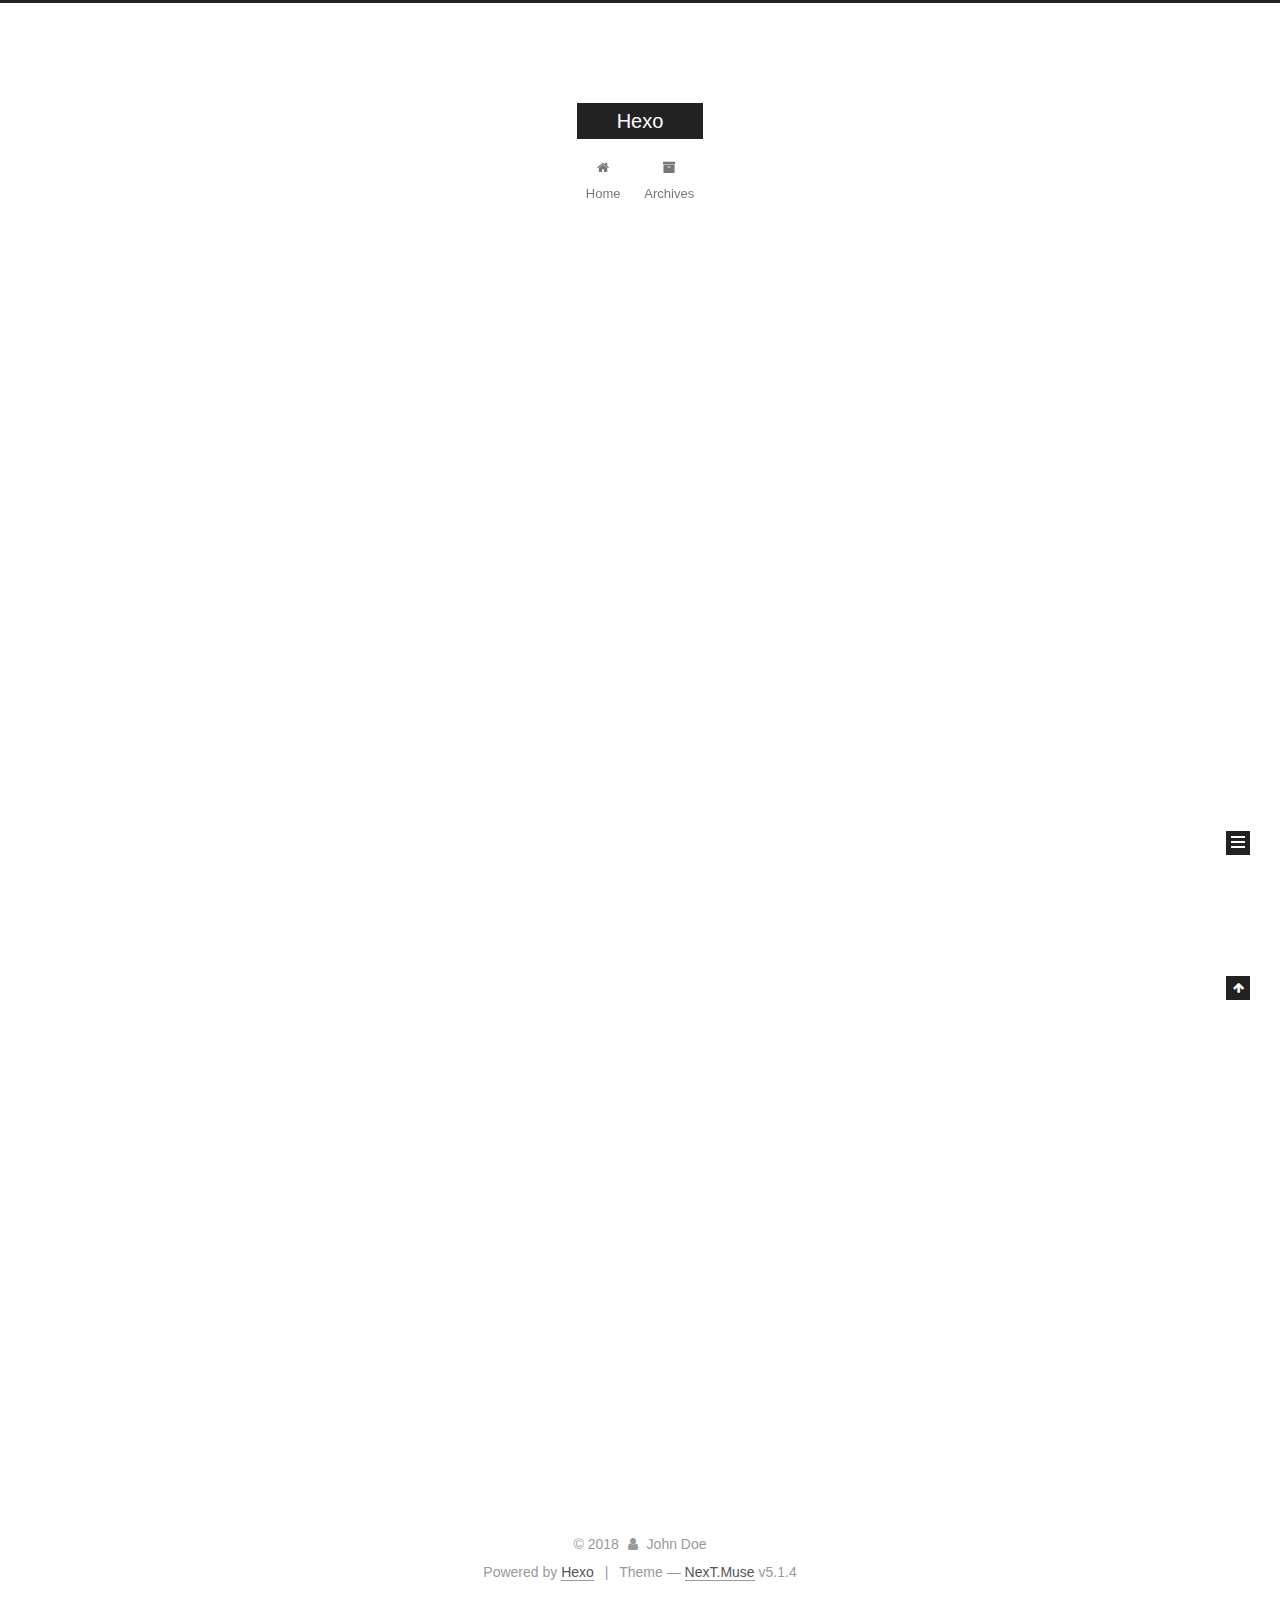
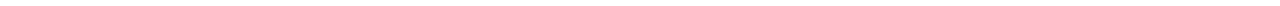
<file: index.html>
<!DOCTYPE html>



  


<html class="theme-next muse use-motion" lang="">
<head>
  <meta charset="UTF-8"/>
<meta http-equiv="X-UA-Compatible" content="IE=edge" />
<meta name="viewport" content="width=device-width, initial-scale=1, maximum-scale=1"/>
<meta name="theme-color" content="#222">









<meta http-equiv="Cache-Control" content="no-transform" />
<meta http-equiv="Cache-Control" content="no-siteapp" />
















  
  
  <link href="/lib/fancybox/source/jquery.fancybox.css?v=2.1.5" rel="stylesheet" type="text/css" />







<link href="/lib/font-awesome/css/font-awesome.min.css?v=4.6.2" rel="stylesheet" type="text/css" />

<link href="/css/main.css?v=5.1.4" rel="stylesheet" type="text/css" />


  <link rel="apple-touch-icon" sizes="180x180" href="/images/apple-touch-icon-next.png?v=5.1.4">


  <link rel="icon" type="image/png" sizes="32x32" href="/images/favicon-32x32-next.png?v=5.1.4">


  <link rel="icon" type="image/png" sizes="16x16" href="/images/favicon-16x16-next.png?v=5.1.4">


  <link rel="mask-icon" href="/images/logo.svg?v=5.1.4" color="#222">





  <meta name="keywords" content="Hexo, NexT" />










<meta property="og:type" content="website">
<meta property="og:title" content="Hexo">
<meta property="og:url" content="http://yoursite.com/index.html">
<meta property="og:site_name" content="Hexo">
<meta property="og:locale" content="default">
<meta name="twitter:card" content="summary">
<meta name="twitter:title" content="Hexo">



<script type="text/javascript" id="hexo.configurations">
  var NexT = window.NexT || {};
  var CONFIG = {
    root: '/',
    scheme: 'Muse',
    version: '5.1.4',
    sidebar: {"position":"left","display":"post","offset":12,"b2t":false,"scrollpercent":false,"onmobile":false},
    fancybox: true,
    tabs: true,
    motion: {"enable":true,"async":false,"transition":{"post_block":"fadeIn","post_header":"slideDownIn","post_body":"slideDownIn","coll_header":"slideLeftIn","sidebar":"slideUpIn"}},
    duoshuo: {
      userId: '0',
      author: 'Author'
    },
    algolia: {
      applicationID: '',
      apiKey: '',
      indexName: '',
      hits: {"per_page":10},
      labels: {"input_placeholder":"Search for Posts","hits_empty":"We didn't find any results for the search: ${query}","hits_stats":"${hits} results found in ${time} ms"}
    }
  };
</script>



  <link rel="canonical" href="http://yoursite.com/"/>





  <title>Hexo</title>
  








</head>

<body itemscope itemtype="http://schema.org/WebPage" lang="default">

  
  
    
  

  <div class="container sidebar-position-left 
  page-home">
    <div class="headband"></div>

    <header id="header" class="header" itemscope itemtype="http://schema.org/WPHeader">
      <div class="header-inner"><div class="site-brand-wrapper">
  <div class="site-meta ">
    

    <div class="custom-logo-site-title">
      <a href="/"  class="brand" rel="start">
        <span class="logo-line-before"><i></i></span>
        <span class="site-title">Hexo</span>
        <span class="logo-line-after"><i></i></span>
      </a>
    </div>
      
        <p class="site-subtitle"></p>
      
  </div>

  <div class="site-nav-toggle">
    <button>
      <span class="btn-bar"></span>
      <span class="btn-bar"></span>
      <span class="btn-bar"></span>
    </button>
  </div>
</div>

<nav class="site-nav">
  

  
    <ul id="menu" class="menu">
      
        
        <li class="menu-item menu-item-home">
          <a href="/" rel="section">
            
              <i class="menu-item-icon fa fa-fw fa-home"></i> <br />
            
            Home
          </a>
        </li>
      
        
        <li class="menu-item menu-item-archives">
          <a href="/archives/" rel="section">
            
              <i class="menu-item-icon fa fa-fw fa-archive"></i> <br />
            
            Archives
          </a>
        </li>
      

      
    </ul>
  

  
</nav>



 </div>
    </header>

    <main id="main" class="main">
      <div class="main-inner">
        <div class="content-wrap">
          <div id="content" class="content">
            
  <section id="posts" class="posts-expand">
    
      

  

  
  
  

  <article class="post post-type-normal" itemscope itemtype="http://schema.org/Article">
  
  
  
  <div class="post-block">
    <link itemprop="mainEntityOfPage" href="http://yoursite.com/2018/03/31/test-my-site/">

    <span hidden itemprop="author" itemscope itemtype="http://schema.org/Person">
      <meta itemprop="name" content="John Doe">
      <meta itemprop="description" content="">
      <meta itemprop="image" content="/images/avatar.gif">
    </span>

    <span hidden itemprop="publisher" itemscope itemtype="http://schema.org/Organization">
      <meta itemprop="name" content="Hexo">
    </span>

    
      <header class="post-header">

        
        
          <h1 class="post-title" itemprop="name headline">
                
                <a class="post-title-link" href="/2018/03/31/test-my-site/" itemprop="url">test_my_site</a></h1>
        

        <div class="post-meta">
          <span class="post-time">
            
              <span class="post-meta-item-icon">
                <i class="fa fa-calendar-o"></i>
              </span>
              
                <span class="post-meta-item-text">Posted on</span>
              
              <time title="Post created" itemprop="dateCreated datePublished" datetime="2018-03-31T14:36:57+08:00">
                2018-03-31
              </time>
            

            

            
          </span>

          

          
            
          

          
          

          

          

          

        </div>
      </header>
    

    
    
    
    <div class="post-body" itemprop="articleBody">

      
      

      
        
          
            
          
        
      
    </div>
    
    
    

    

    

    

    <footer class="post-footer">
      

      

      

      
      
        <div class="post-eof"></div>
      
    </footer>
  </div>
  
  
  
  </article>


    
      

  

  
  
  

  <article class="post post-type-normal" itemscope itemtype="http://schema.org/Article">
  
  
  
  <div class="post-block">
    <link itemprop="mainEntityOfPage" href="http://yoursite.com/2018/03/31/hello-world/">

    <span hidden itemprop="author" itemscope itemtype="http://schema.org/Person">
      <meta itemprop="name" content="John Doe">
      <meta itemprop="description" content="">
      <meta itemprop="image" content="/images/avatar.gif">
    </span>

    <span hidden itemprop="publisher" itemscope itemtype="http://schema.org/Organization">
      <meta itemprop="name" content="Hexo">
    </span>

    
      <header class="post-header">

        
        
          <h1 class="post-title" itemprop="name headline">
                
                <a class="post-title-link" href="/2018/03/31/hello-world/" itemprop="url">Hello World</a></h1>
        

        <div class="post-meta">
          <span class="post-time">
            
              <span class="post-meta-item-icon">
                <i class="fa fa-calendar-o"></i>
              </span>
              
                <span class="post-meta-item-text">Posted on</span>
              
              <time title="Post created" itemprop="dateCreated datePublished" datetime="2018-03-31T14:35:46+08:00">
                2018-03-31
              </time>
            

            

            
          </span>

          

          
            
          

          
          

          

          

          

        </div>
      </header>
    

    
    
    
    <div class="post-body" itemprop="articleBody">

      
      

      
        
          
            <p>Welcome to <a href="https://hexo.io/" target="_blank" rel="noopener">Hexo</a>! This is your very first post. Check <a href="https://hexo.io/docs/" target="_blank" rel="noopener">documentation</a> for more info. If you get any problems when using Hexo, you can find the answer in <a href="https://hexo.io/docs/troubleshooting.html" target="_blank" rel="noopener">troubleshooting</a> or you can ask me on <a href="https://github.com/hexojs/hexo/issues" target="_blank" rel="noopener">GitHub</a>.</p>
<h2 id="Quick-Start"><a href="#Quick-Start" class="headerlink" title="Quick Start"></a>Quick Start</h2><h3 id="Create-a-new-post"><a href="#Create-a-new-post" class="headerlink" title="Create a new post"></a>Create a new post</h3><figure class="highlight bash"><table><tr><td class="gutter"><pre><span class="line">1</span><br></pre></td><td class="code"><pre><span class="line">$ hexo new <span class="string">"My New Post"</span></span><br></pre></td></tr></table></figure>
<p>More info: <a href="https://hexo.io/docs/writing.html" target="_blank" rel="noopener">Writing</a></p>
<h3 id="Run-server"><a href="#Run-server" class="headerlink" title="Run server"></a>Run server</h3><figure class="highlight bash"><table><tr><td class="gutter"><pre><span class="line">1</span><br></pre></td><td class="code"><pre><span class="line">$ hexo server</span><br></pre></td></tr></table></figure>
<p>More info: <a href="https://hexo.io/docs/server.html" target="_blank" rel="noopener">Server</a></p>
<h3 id="Generate-static-files"><a href="#Generate-static-files" class="headerlink" title="Generate static files"></a>Generate static files</h3><figure class="highlight bash"><table><tr><td class="gutter"><pre><span class="line">1</span><br></pre></td><td class="code"><pre><span class="line">$ hexo generate</span><br></pre></td></tr></table></figure>
<p>More info: <a href="https://hexo.io/docs/generating.html" target="_blank" rel="noopener">Generating</a></p>
<h3 id="Deploy-to-remote-sites"><a href="#Deploy-to-remote-sites" class="headerlink" title="Deploy to remote sites"></a>Deploy to remote sites</h3><figure class="highlight bash"><table><tr><td class="gutter"><pre><span class="line">1</span><br></pre></td><td class="code"><pre><span class="line">$ hexo deploy</span><br></pre></td></tr></table></figure>
<p>More info: <a href="https://hexo.io/docs/deployment.html" target="_blank" rel="noopener">Deployment</a></p>

          
        
      
    </div>
    
    
    

    

    

    

    <footer class="post-footer">
      

      

      

      
      
        <div class="post-eof"></div>
      
    </footer>
  </div>
  
  
  
  </article>


    
  </section>

  


          </div>
          


          

        </div>
        
          
  
  <div class="sidebar-toggle">
    <div class="sidebar-toggle-line-wrap">
      <span class="sidebar-toggle-line sidebar-toggle-line-first"></span>
      <span class="sidebar-toggle-line sidebar-toggle-line-middle"></span>
      <span class="sidebar-toggle-line sidebar-toggle-line-last"></span>
    </div>
  </div>

  <aside id="sidebar" class="sidebar">
    
    <div class="sidebar-inner">

      

      

      <section class="site-overview-wrap sidebar-panel sidebar-panel-active">
        <div class="site-overview">
          <div class="site-author motion-element" itemprop="author" itemscope itemtype="http://schema.org/Person">
            
              <p class="site-author-name" itemprop="name">John Doe</p>
              <p class="site-description motion-element" itemprop="description"></p>
          </div>

          <nav class="site-state motion-element">

            
              <div class="site-state-item site-state-posts">
              
                <a href="/archives/">
              
                  <span class="site-state-item-count">2</span>
                  <span class="site-state-item-name">posts</span>
                </a>
              </div>
            

            

            

          </nav>

          

          

          
          

          
          

          

        </div>
      </section>

      

      

    </div>
  </aside>


        
      </div>
    </main>

    <footer id="footer" class="footer">
      <div class="footer-inner">
        <div class="copyright">&copy; <span itemprop="copyrightYear">2018</span>
  <span class="with-love">
    <i class="fa fa-user"></i>
  </span>
  <span class="author" itemprop="copyrightHolder">John Doe</span>

  
</div>


  <div class="powered-by">Powered by <a class="theme-link" target="_blank" href="https://hexo.io">Hexo</a></div>



  <span class="post-meta-divider">|</span>



  <div class="theme-info">Theme &mdash; <a class="theme-link" target="_blank" href="https://github.com/iissnan/hexo-theme-next">NexT.Muse</a> v5.1.4</div>




        







        
      </div>
    </footer>

    
      <div class="back-to-top">
        <i class="fa fa-arrow-up"></i>
        
      </div>
    

    

  </div>

  

<script type="text/javascript">
  if (Object.prototype.toString.call(window.Promise) !== '[object Function]') {
    window.Promise = null;
  }
</script>









  












  
  
    <script type="text/javascript" src="/lib/jquery/index.js?v=2.1.3"></script>
  

  
  
    <script type="text/javascript" src="/lib/fastclick/lib/fastclick.min.js?v=1.0.6"></script>
  

  
  
    <script type="text/javascript" src="/lib/jquery_lazyload/jquery.lazyload.js?v=1.9.7"></script>
  

  
  
    <script type="text/javascript" src="/lib/velocity/velocity.min.js?v=1.2.1"></script>
  

  
  
    <script type="text/javascript" src="/lib/velocity/velocity.ui.min.js?v=1.2.1"></script>
  

  
  
    <script type="text/javascript" src="/lib/fancybox/source/jquery.fancybox.pack.js?v=2.1.5"></script>
  


  


  <script type="text/javascript" src="/js/src/utils.js?v=5.1.4"></script>

  <script type="text/javascript" src="/js/src/motion.js?v=5.1.4"></script>



  
  

  

  


  <script type="text/javascript" src="/js/src/bootstrap.js?v=5.1.4"></script>



  


  




	





  





  












  





  

  

  

  
  

  

  

  

</body>
</html>
</file>
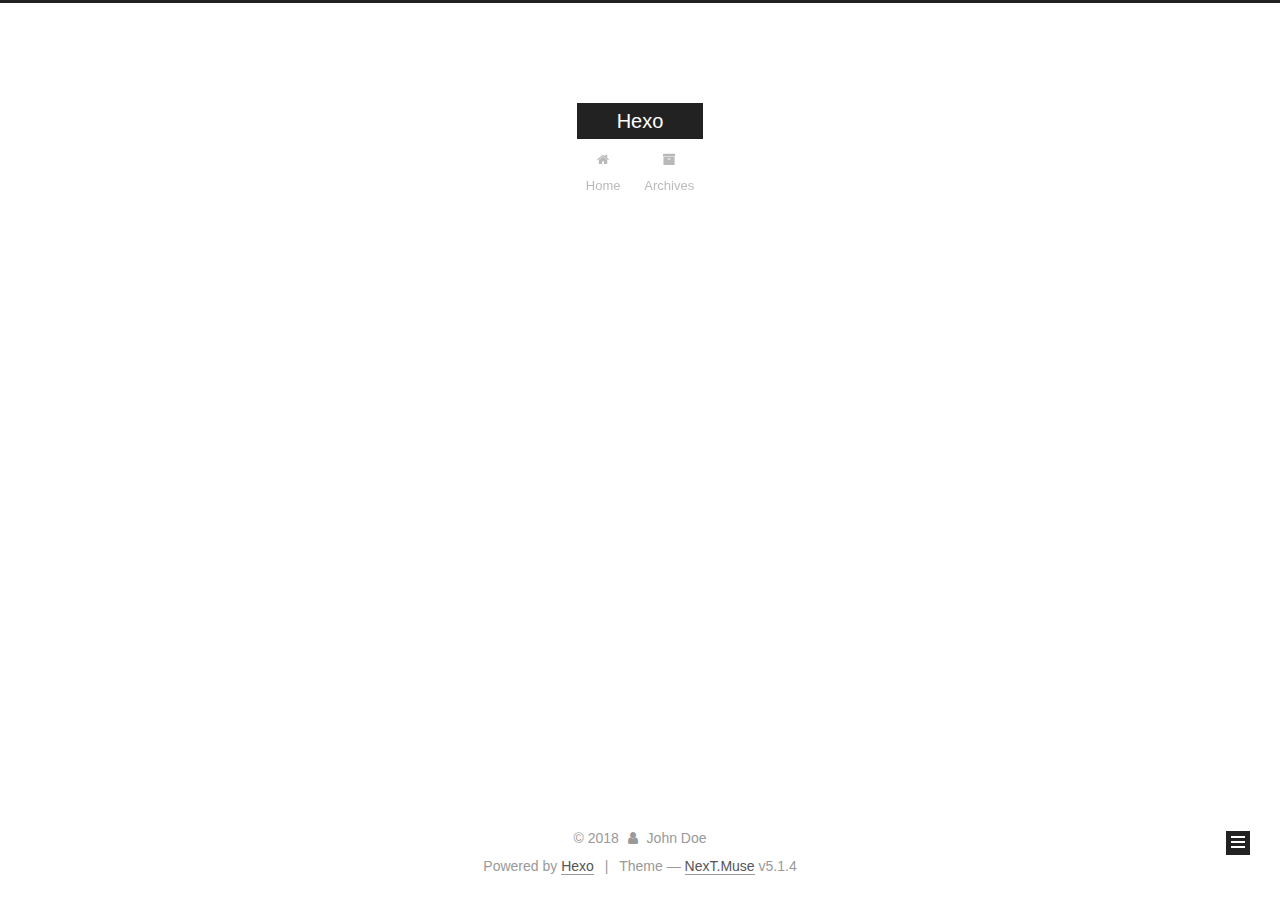
<file: archives/index.html>
<!DOCTYPE html>



  


<html class="theme-next muse use-motion" lang="">
<head>
  <meta charset="UTF-8"/>
<meta http-equiv="X-UA-Compatible" content="IE=edge" />
<meta name="viewport" content="width=device-width, initial-scale=1, maximum-scale=1"/>
<meta name="theme-color" content="#222">









<meta http-equiv="Cache-Control" content="no-transform" />
<meta http-equiv="Cache-Control" content="no-siteapp" />
















  
  
  <link href="/lib/fancybox/source/jquery.fancybox.css?v=2.1.5" rel="stylesheet" type="text/css" />







<link href="/lib/font-awesome/css/font-awesome.min.css?v=4.6.2" rel="stylesheet" type="text/css" />

<link href="/css/main.css?v=5.1.4" rel="stylesheet" type="text/css" />


  <link rel="apple-touch-icon" sizes="180x180" href="/images/apple-touch-icon-next.png?v=5.1.4">


  <link rel="icon" type="image/png" sizes="32x32" href="/images/favicon-32x32-next.png?v=5.1.4">


  <link rel="icon" type="image/png" sizes="16x16" href="/images/favicon-16x16-next.png?v=5.1.4">


  <link rel="mask-icon" href="/images/logo.svg?v=5.1.4" color="#222">





  <meta name="keywords" content="Hexo, NexT" />










<meta property="og:type" content="website">
<meta property="og:title" content="Hexo">
<meta property="og:url" content="http://yoursite.com/archives/index.html">
<meta property="og:site_name" content="Hexo">
<meta property="og:locale" content="default">
<meta name="twitter:card" content="summary">
<meta name="twitter:title" content="Hexo">



<script type="text/javascript" id="hexo.configurations">
  var NexT = window.NexT || {};
  var CONFIG = {
    root: '/',
    scheme: 'Muse',
    version: '5.1.4',
    sidebar: {"position":"left","display":"post","offset":12,"b2t":false,"scrollpercent":false,"onmobile":false},
    fancybox: true,
    tabs: true,
    motion: {"enable":true,"async":false,"transition":{"post_block":"fadeIn","post_header":"slideDownIn","post_body":"slideDownIn","coll_header":"slideLeftIn","sidebar":"slideUpIn"}},
    duoshuo: {
      userId: '0',
      author: 'Author'
    },
    algolia: {
      applicationID: '',
      apiKey: '',
      indexName: '',
      hits: {"per_page":10},
      labels: {"input_placeholder":"Search for Posts","hits_empty":"We didn't find any results for the search: ${query}","hits_stats":"${hits} results found in ${time} ms"}
    }
  };
</script>



  <link rel="canonical" href="http://yoursite.com/archives/"/>





  <title>Archive | Hexo</title>
  








</head>

<body itemscope itemtype="http://schema.org/WebPage" lang="default">

  
  
    
  

  <div class="container sidebar-position-left page-archive">
    <div class="headband"></div>

    <header id="header" class="header" itemscope itemtype="http://schema.org/WPHeader">
      <div class="header-inner"><div class="site-brand-wrapper">
  <div class="site-meta ">
    

    <div class="custom-logo-site-title">
      <a href="/"  class="brand" rel="start">
        <span class="logo-line-before"><i></i></span>
        <span class="site-title">Hexo</span>
        <span class="logo-line-after"><i></i></span>
      </a>
    </div>
      
        <p class="site-subtitle"></p>
      
  </div>

  <div class="site-nav-toggle">
    <button>
      <span class="btn-bar"></span>
      <span class="btn-bar"></span>
      <span class="btn-bar"></span>
    </button>
  </div>
</div>

<nav class="site-nav">
  

  
    <ul id="menu" class="menu">
      
        
        <li class="menu-item menu-item-home">
          <a href="/" rel="section">
            
              <i class="menu-item-icon fa fa-fw fa-home"></i> <br />
            
            Home
          </a>
        </li>
      
        
        <li class="menu-item menu-item-archives">
          <a href="/archives/" rel="section">
            
              <i class="menu-item-icon fa fa-fw fa-archive"></i> <br />
            
            Archives
          </a>
        </li>
      

      
    </ul>
  

  
</nav>



 </div>
    </header>

    <main id="main" class="main">
      <div class="main-inner">
        <div class="content-wrap">
          <div id="content" class="content">
            

  
  
  
  <div class="post-block archive">
    <div id="posts" class="posts-collapse">
      <span class="archive-move-on"></span>

      <span class="archive-page-counter">
        
        
        
          
        
        Um..! 2 posts in total. Keep on posting.
      </span>

      

        
        
        

        
          
          <div class="collection-title">
            <h1 class="archive-year" id="archive-year-2018">2018</h1>
          </div>
        
        

        

  <article class="post post-type-normal" itemscope itemtype="http://schema.org/Article">
    <header class="post-header">

      <h2 class="post-title">
        
            <a class="post-title-link" href="/2018/03/31/test-my-site/" itemprop="url">
              
                <span itemprop="name">test_my_site</span>
              
            </a>
        
      </h2>

      <div class="post-meta">
        <time class="post-time" itemprop="dateCreated"
              datetime="2018-03-31T14:36:57+08:00"
              content="2018-03-31" >
          03-31
        </time>
      </div>

    </header>
  </article>



      

        
        
        

        
        

        

  <article class="post post-type-normal" itemscope itemtype="http://schema.org/Article">
    <header class="post-header">

      <h2 class="post-title">
        
            <a class="post-title-link" href="/2018/03/31/hello-world/" itemprop="url">
              
                <span itemprop="name">Hello World</span>
              
            </a>
        
      </h2>

      <div class="post-meta">
        <time class="post-time" itemprop="dateCreated"
              datetime="2018-03-31T14:35:46+08:00"
              content="2018-03-31" >
          03-31
        </time>
      </div>

    </header>
  </article>



      

    </div>
  </div>
  
  
  

  



          </div>
          


          

        </div>
        
          
  
  <div class="sidebar-toggle">
    <div class="sidebar-toggle-line-wrap">
      <span class="sidebar-toggle-line sidebar-toggle-line-first"></span>
      <span class="sidebar-toggle-line sidebar-toggle-line-middle"></span>
      <span class="sidebar-toggle-line sidebar-toggle-line-last"></span>
    </div>
  </div>

  <aside id="sidebar" class="sidebar">
    
    <div class="sidebar-inner">

      

      

      <section class="site-overview-wrap sidebar-panel sidebar-panel-active">
        <div class="site-overview">
          <div class="site-author motion-element" itemprop="author" itemscope itemtype="http://schema.org/Person">
            
              <p class="site-author-name" itemprop="name">John Doe</p>
              <p class="site-description motion-element" itemprop="description"></p>
          </div>

          <nav class="site-state motion-element">

            
              <div class="site-state-item site-state-posts">
              
                <a href="/archives/">
              
                  <span class="site-state-item-count">2</span>
                  <span class="site-state-item-name">posts</span>
                </a>
              </div>
            

            

            

          </nav>

          

          

          
          

          
          

          

        </div>
      </section>

      

      

    </div>
  </aside>


        
      </div>
    </main>

    <footer id="footer" class="footer">
      <div class="footer-inner">
        <div class="copyright">&copy; <span itemprop="copyrightYear">2018</span>
  <span class="with-love">
    <i class="fa fa-user"></i>
  </span>
  <span class="author" itemprop="copyrightHolder">John Doe</span>

  
</div>


  <div class="powered-by">Powered by <a class="theme-link" target="_blank" href="https://hexo.io">Hexo</a></div>



  <span class="post-meta-divider">|</span>



  <div class="theme-info">Theme &mdash; <a class="theme-link" target="_blank" href="https://github.com/iissnan/hexo-theme-next">NexT.Muse</a> v5.1.4</div>




        







        
      </div>
    </footer>

    
      <div class="back-to-top">
        <i class="fa fa-arrow-up"></i>
        
      </div>
    

    

  </div>

  

<script type="text/javascript">
  if (Object.prototype.toString.call(window.Promise) !== '[object Function]') {
    window.Promise = null;
  }
</script>









  












  
  
    <script type="text/javascript" src="/lib/jquery/index.js?v=2.1.3"></script>
  

  
  
    <script type="text/javascript" src="/lib/fastclick/lib/fastclick.min.js?v=1.0.6"></script>
  

  
  
    <script type="text/javascript" src="/lib/jquery_lazyload/jquery.lazyload.js?v=1.9.7"></script>
  

  
  
    <script type="text/javascript" src="/lib/velocity/velocity.min.js?v=1.2.1"></script>
  

  
  
    <script type="text/javascript" src="/lib/velocity/velocity.ui.min.js?v=1.2.1"></script>
  

  
  
    <script type="text/javascript" src="/lib/fancybox/source/jquery.fancybox.pack.js?v=2.1.5"></script>
  


  


  <script type="text/javascript" src="/js/src/utils.js?v=5.1.4"></script>

  <script type="text/javascript" src="/js/src/motion.js?v=5.1.4"></script>



  
  

  

  


  <script type="text/javascript" src="/js/src/bootstrap.js?v=5.1.4"></script>



  


  




	





  





  












  





  

  

  

  
  

  

  

  

</body>
</html>
</file>
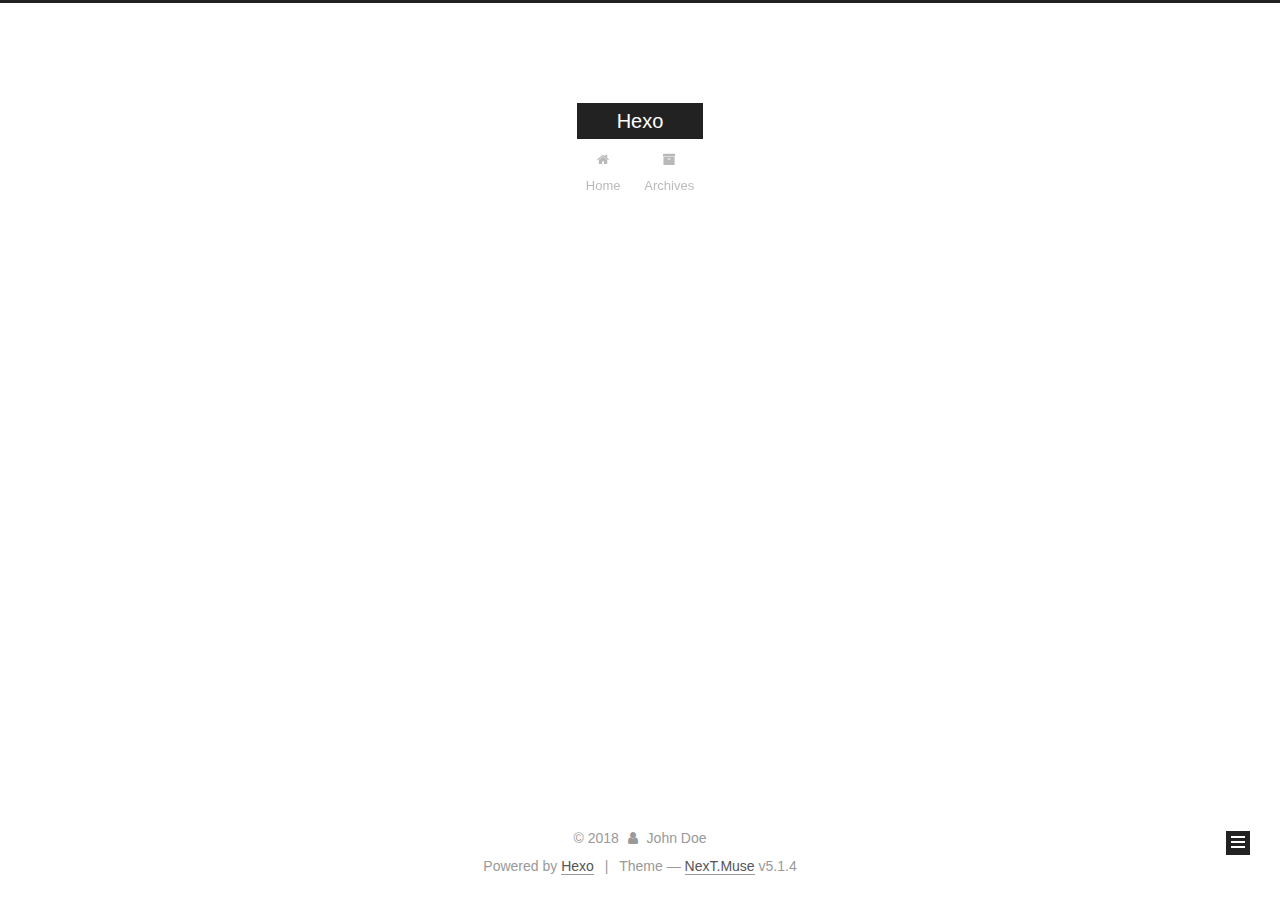
<file: archives/2018/index.html>
<!DOCTYPE html>



  


<html class="theme-next muse use-motion" lang="">
<head>
  <meta charset="UTF-8"/>
<meta http-equiv="X-UA-Compatible" content="IE=edge" />
<meta name="viewport" content="width=device-width, initial-scale=1, maximum-scale=1"/>
<meta name="theme-color" content="#222">









<meta http-equiv="Cache-Control" content="no-transform" />
<meta http-equiv="Cache-Control" content="no-siteapp" />
















  
  
  <link href="/lib/fancybox/source/jquery.fancybox.css?v=2.1.5" rel="stylesheet" type="text/css" />







<link href="/lib/font-awesome/css/font-awesome.min.css?v=4.6.2" rel="stylesheet" type="text/css" />

<link href="/css/main.css?v=5.1.4" rel="stylesheet" type="text/css" />


  <link rel="apple-touch-icon" sizes="180x180" href="/images/apple-touch-icon-next.png?v=5.1.4">


  <link rel="icon" type="image/png" sizes="32x32" href="/images/favicon-32x32-next.png?v=5.1.4">


  <link rel="icon" type="image/png" sizes="16x16" href="/images/favicon-16x16-next.png?v=5.1.4">


  <link rel="mask-icon" href="/images/logo.svg?v=5.1.4" color="#222">





  <meta name="keywords" content="Hexo, NexT" />










<meta property="og:type" content="website">
<meta property="og:title" content="Hexo">
<meta property="og:url" content="http://yoursite.com/archives/2018/index.html">
<meta property="og:site_name" content="Hexo">
<meta property="og:locale" content="default">
<meta name="twitter:card" content="summary">
<meta name="twitter:title" content="Hexo">



<script type="text/javascript" id="hexo.configurations">
  var NexT = window.NexT || {};
  var CONFIG = {
    root: '/',
    scheme: 'Muse',
    version: '5.1.4',
    sidebar: {"position":"left","display":"post","offset":12,"b2t":false,"scrollpercent":false,"onmobile":false},
    fancybox: true,
    tabs: true,
    motion: {"enable":true,"async":false,"transition":{"post_block":"fadeIn","post_header":"slideDownIn","post_body":"slideDownIn","coll_header":"slideLeftIn","sidebar":"slideUpIn"}},
    duoshuo: {
      userId: '0',
      author: 'Author'
    },
    algolia: {
      applicationID: '',
      apiKey: '',
      indexName: '',
      hits: {"per_page":10},
      labels: {"input_placeholder":"Search for Posts","hits_empty":"We didn't find any results for the search: ${query}","hits_stats":"${hits} results found in ${time} ms"}
    }
  };
</script>



  <link rel="canonical" href="http://yoursite.com/archives/2018/"/>





  <title>Archive | Hexo</title>
  








</head>

<body itemscope itemtype="http://schema.org/WebPage" lang="default">

  
  
    
  

  <div class="container sidebar-position-left page-archive">
    <div class="headband"></div>

    <header id="header" class="header" itemscope itemtype="http://schema.org/WPHeader">
      <div class="header-inner"><div class="site-brand-wrapper">
  <div class="site-meta ">
    

    <div class="custom-logo-site-title">
      <a href="/"  class="brand" rel="start">
        <span class="logo-line-before"><i></i></span>
        <span class="site-title">Hexo</span>
        <span class="logo-line-after"><i></i></span>
      </a>
    </div>
      
        <p class="site-subtitle"></p>
      
  </div>

  <div class="site-nav-toggle">
    <button>
      <span class="btn-bar"></span>
      <span class="btn-bar"></span>
      <span class="btn-bar"></span>
    </button>
  </div>
</div>

<nav class="site-nav">
  

  
    <ul id="menu" class="menu">
      
        
        <li class="menu-item menu-item-home">
          <a href="/" rel="section">
            
              <i class="menu-item-icon fa fa-fw fa-home"></i> <br />
            
            Home
          </a>
        </li>
      
        
        <li class="menu-item menu-item-archives">
          <a href="/archives/" rel="section">
            
              <i class="menu-item-icon fa fa-fw fa-archive"></i> <br />
            
            Archives
          </a>
        </li>
      

      
    </ul>
  

  
</nav>



 </div>
    </header>

    <main id="main" class="main">
      <div class="main-inner">
        <div class="content-wrap">
          <div id="content" class="content">
            

  
  
  
  <div class="post-block archive">
    <div id="posts" class="posts-collapse">
      <span class="archive-move-on"></span>

      <span class="archive-page-counter">
        
        
        
          
        
        Um..! 2 posts in total. Keep on posting.
      </span>

      

        
        
        

        
          
          <div class="collection-title">
            <h1 class="archive-year" id="archive-year-2018">2018</h1>
          </div>
        
        

        

  <article class="post post-type-normal" itemscope itemtype="http://schema.org/Article">
    <header class="post-header">

      <h2 class="post-title">
        
            <a class="post-title-link" href="/2018/03/31/test-my-site/" itemprop="url">
              
                <span itemprop="name">test_my_site</span>
              
            </a>
        
      </h2>

      <div class="post-meta">
        <time class="post-time" itemprop="dateCreated"
              datetime="2018-03-31T14:36:57+08:00"
              content="2018-03-31" >
          03-31
        </time>
      </div>

    </header>
  </article>



      

        
        
        

        
        

        

  <article class="post post-type-normal" itemscope itemtype="http://schema.org/Article">
    <header class="post-header">

      <h2 class="post-title">
        
            <a class="post-title-link" href="/2018/03/31/hello-world/" itemprop="url">
              
                <span itemprop="name">Hello World</span>
              
            </a>
        
      </h2>

      <div class="post-meta">
        <time class="post-time" itemprop="dateCreated"
              datetime="2018-03-31T14:35:46+08:00"
              content="2018-03-31" >
          03-31
        </time>
      </div>

    </header>
  </article>



      

    </div>
  </div>
  
  
  

  



          </div>
          


          

        </div>
        
          
  
  <div class="sidebar-toggle">
    <div class="sidebar-toggle-line-wrap">
      <span class="sidebar-toggle-line sidebar-toggle-line-first"></span>
      <span class="sidebar-toggle-line sidebar-toggle-line-middle"></span>
      <span class="sidebar-toggle-line sidebar-toggle-line-last"></span>
    </div>
  </div>

  <aside id="sidebar" class="sidebar">
    
    <div class="sidebar-inner">

      

      

      <section class="site-overview-wrap sidebar-panel sidebar-panel-active">
        <div class="site-overview">
          <div class="site-author motion-element" itemprop="author" itemscope itemtype="http://schema.org/Person">
            
              <p class="site-author-name" itemprop="name">John Doe</p>
              <p class="site-description motion-element" itemprop="description"></p>
          </div>

          <nav class="site-state motion-element">

            
              <div class="site-state-item site-state-posts">
              
                <a href="/archives/">
              
                  <span class="site-state-item-count">2</span>
                  <span class="site-state-item-name">posts</span>
                </a>
              </div>
            

            

            

          </nav>

          

          

          
          

          
          

          

        </div>
      </section>

      

      

    </div>
  </aside>


        
      </div>
    </main>

    <footer id="footer" class="footer">
      <div class="footer-inner">
        <div class="copyright">&copy; <span itemprop="copyrightYear">2018</span>
  <span class="with-love">
    <i class="fa fa-user"></i>
  </span>
  <span class="author" itemprop="copyrightHolder">John Doe</span>

  
</div>


  <div class="powered-by">Powered by <a class="theme-link" target="_blank" href="https://hexo.io">Hexo</a></div>



  <span class="post-meta-divider">|</span>



  <div class="theme-info">Theme &mdash; <a class="theme-link" target="_blank" href="https://github.com/iissnan/hexo-theme-next">NexT.Muse</a> v5.1.4</div>




        







        
      </div>
    </footer>

    
      <div class="back-to-top">
        <i class="fa fa-arrow-up"></i>
        
      </div>
    

    

  </div>

  

<script type="text/javascript">
  if (Object.prototype.toString.call(window.Promise) !== '[object Function]') {
    window.Promise = null;
  }
</script>









  












  
  
    <script type="text/javascript" src="/lib/jquery/index.js?v=2.1.3"></script>
  

  
  
    <script type="text/javascript" src="/lib/fastclick/lib/fastclick.min.js?v=1.0.6"></script>
  

  
  
    <script type="text/javascript" src="/lib/jquery_lazyload/jquery.lazyload.js?v=1.9.7"></script>
  

  
  
    <script type="text/javascript" src="/lib/velocity/velocity.min.js?v=1.2.1"></script>
  

  
  
    <script type="text/javascript" src="/lib/velocity/velocity.ui.min.js?v=1.2.1"></script>
  

  
  
    <script type="text/javascript" src="/lib/fancybox/source/jquery.fancybox.pack.js?v=2.1.5"></script>
  


  


  <script type="text/javascript" src="/js/src/utils.js?v=5.1.4"></script>

  <script type="text/javascript" src="/js/src/motion.js?v=5.1.4"></script>



  
  

  

  


  <script type="text/javascript" src="/js/src/bootstrap.js?v=5.1.4"></script>



  


  




	





  





  












  





  

  

  

  
  

  

  

  

</body>
</html>
</file>
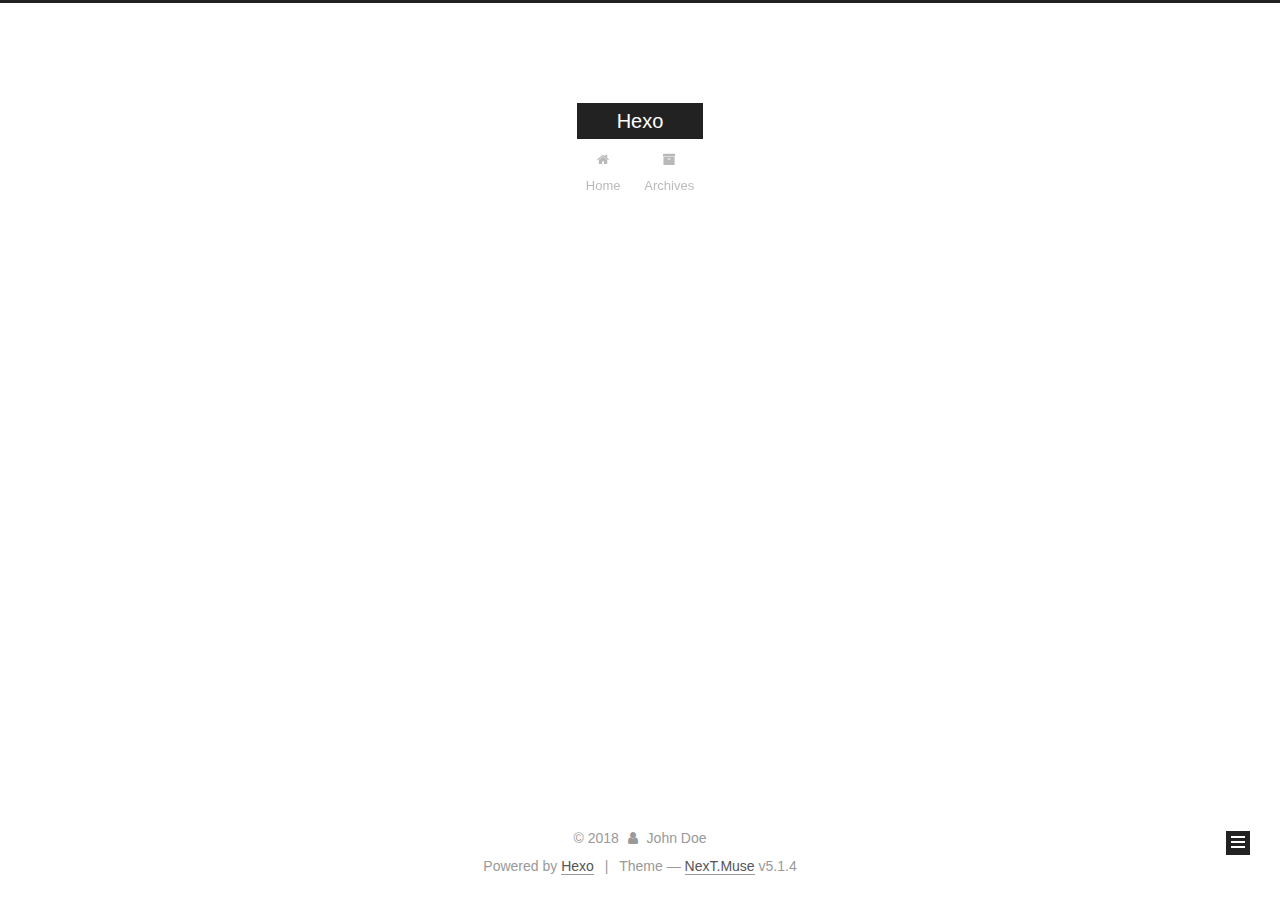
<file: archives/2018/03/index.html>
<!DOCTYPE html>



  


<html class="theme-next muse use-motion" lang="">
<head>
  <meta charset="UTF-8"/>
<meta http-equiv="X-UA-Compatible" content="IE=edge" />
<meta name="viewport" content="width=device-width, initial-scale=1, maximum-scale=1"/>
<meta name="theme-color" content="#222">









<meta http-equiv="Cache-Control" content="no-transform" />
<meta http-equiv="Cache-Control" content="no-siteapp" />
















  
  
  <link href="/lib/fancybox/source/jquery.fancybox.css?v=2.1.5" rel="stylesheet" type="text/css" />







<link href="/lib/font-awesome/css/font-awesome.min.css?v=4.6.2" rel="stylesheet" type="text/css" />

<link href="/css/main.css?v=5.1.4" rel="stylesheet" type="text/css" />


  <link rel="apple-touch-icon" sizes="180x180" href="/images/apple-touch-icon-next.png?v=5.1.4">


  <link rel="icon" type="image/png" sizes="32x32" href="/images/favicon-32x32-next.png?v=5.1.4">


  <link rel="icon" type="image/png" sizes="16x16" href="/images/favicon-16x16-next.png?v=5.1.4">


  <link rel="mask-icon" href="/images/logo.svg?v=5.1.4" color="#222">





  <meta name="keywords" content="Hexo, NexT" />










<meta property="og:type" content="website">
<meta property="og:title" content="Hexo">
<meta property="og:url" content="http://yoursite.com/archives/2018/03/index.html">
<meta property="og:site_name" content="Hexo">
<meta property="og:locale" content="default">
<meta name="twitter:card" content="summary">
<meta name="twitter:title" content="Hexo">



<script type="text/javascript" id="hexo.configurations">
  var NexT = window.NexT || {};
  var CONFIG = {
    root: '/',
    scheme: 'Muse',
    version: '5.1.4',
    sidebar: {"position":"left","display":"post","offset":12,"b2t":false,"scrollpercent":false,"onmobile":false},
    fancybox: true,
    tabs: true,
    motion: {"enable":true,"async":false,"transition":{"post_block":"fadeIn","post_header":"slideDownIn","post_body":"slideDownIn","coll_header":"slideLeftIn","sidebar":"slideUpIn"}},
    duoshuo: {
      userId: '0',
      author: 'Author'
    },
    algolia: {
      applicationID: '',
      apiKey: '',
      indexName: '',
      hits: {"per_page":10},
      labels: {"input_placeholder":"Search for Posts","hits_empty":"We didn't find any results for the search: ${query}","hits_stats":"${hits} results found in ${time} ms"}
    }
  };
</script>



  <link rel="canonical" href="http://yoursite.com/archives/2018/03/"/>





  <title>Archive | Hexo</title>
  








</head>

<body itemscope itemtype="http://schema.org/WebPage" lang="default">

  
  
    
  

  <div class="container sidebar-position-left page-archive">
    <div class="headband"></div>

    <header id="header" class="header" itemscope itemtype="http://schema.org/WPHeader">
      <div class="header-inner"><div class="site-brand-wrapper">
  <div class="site-meta ">
    

    <div class="custom-logo-site-title">
      <a href="/"  class="brand" rel="start">
        <span class="logo-line-before"><i></i></span>
        <span class="site-title">Hexo</span>
        <span class="logo-line-after"><i></i></span>
      </a>
    </div>
      
        <p class="site-subtitle"></p>
      
  </div>

  <div class="site-nav-toggle">
    <button>
      <span class="btn-bar"></span>
      <span class="btn-bar"></span>
      <span class="btn-bar"></span>
    </button>
  </div>
</div>

<nav class="site-nav">
  

  
    <ul id="menu" class="menu">
      
        
        <li class="menu-item menu-item-home">
          <a href="/" rel="section">
            
              <i class="menu-item-icon fa fa-fw fa-home"></i> <br />
            
            Home
          </a>
        </li>
      
        
        <li class="menu-item menu-item-archives">
          <a href="/archives/" rel="section">
            
              <i class="menu-item-icon fa fa-fw fa-archive"></i> <br />
            
            Archives
          </a>
        </li>
      

      
    </ul>
  

  
</nav>



 </div>
    </header>

    <main id="main" class="main">
      <div class="main-inner">
        <div class="content-wrap">
          <div id="content" class="content">
            

  
  
  
  <div class="post-block archive">
    <div id="posts" class="posts-collapse">
      <span class="archive-move-on"></span>

      <span class="archive-page-counter">
        
        
        
          
        
        Um..! 2 posts in total. Keep on posting.
      </span>

      

        
        
        

        
          
          <div class="collection-title">
            <h1 class="archive-year" id="archive-year-2018">2018</h1>
          </div>
        
        

        

  <article class="post post-type-normal" itemscope itemtype="http://schema.org/Article">
    <header class="post-header">

      <h2 class="post-title">
        
            <a class="post-title-link" href="/2018/03/31/test-my-site/" itemprop="url">
              
                <span itemprop="name">test_my_site</span>
              
            </a>
        
      </h2>

      <div class="post-meta">
        <time class="post-time" itemprop="dateCreated"
              datetime="2018-03-31T14:36:57+08:00"
              content="2018-03-31" >
          03-31
        </time>
      </div>

    </header>
  </article>



      

        
        
        

        
        

        

  <article class="post post-type-normal" itemscope itemtype="http://schema.org/Article">
    <header class="post-header">

      <h2 class="post-title">
        
            <a class="post-title-link" href="/2018/03/31/hello-world/" itemprop="url">
              
                <span itemprop="name">Hello World</span>
              
            </a>
        
      </h2>

      <div class="post-meta">
        <time class="post-time" itemprop="dateCreated"
              datetime="2018-03-31T14:35:46+08:00"
              content="2018-03-31" >
          03-31
        </time>
      </div>

    </header>
  </article>



      

    </div>
  </div>
  
  
  

  



          </div>
          


          

        </div>
        
          
  
  <div class="sidebar-toggle">
    <div class="sidebar-toggle-line-wrap">
      <span class="sidebar-toggle-line sidebar-toggle-line-first"></span>
      <span class="sidebar-toggle-line sidebar-toggle-line-middle"></span>
      <span class="sidebar-toggle-line sidebar-toggle-line-last"></span>
    </div>
  </div>

  <aside id="sidebar" class="sidebar">
    
    <div class="sidebar-inner">

      

      

      <section class="site-overview-wrap sidebar-panel sidebar-panel-active">
        <div class="site-overview">
          <div class="site-author motion-element" itemprop="author" itemscope itemtype="http://schema.org/Person">
            
              <p class="site-author-name" itemprop="name">John Doe</p>
              <p class="site-description motion-element" itemprop="description"></p>
          </div>

          <nav class="site-state motion-element">

            
              <div class="site-state-item site-state-posts">
              
                <a href="/archives/">
              
                  <span class="site-state-item-count">2</span>
                  <span class="site-state-item-name">posts</span>
                </a>
              </div>
            

            

            

          </nav>

          

          

          
          

          
          

          

        </div>
      </section>

      

      

    </div>
  </aside>


        
      </div>
    </main>

    <footer id="footer" class="footer">
      <div class="footer-inner">
        <div class="copyright">&copy; <span itemprop="copyrightYear">2018</span>
  <span class="with-love">
    <i class="fa fa-user"></i>
  </span>
  <span class="author" itemprop="copyrightHolder">John Doe</span>

  
</div>


  <div class="powered-by">Powered by <a class="theme-link" target="_blank" href="https://hexo.io">Hexo</a></div>



  <span class="post-meta-divider">|</span>



  <div class="theme-info">Theme &mdash; <a class="theme-link" target="_blank" href="https://github.com/iissnan/hexo-theme-next">NexT.Muse</a> v5.1.4</div>




        







        
      </div>
    </footer>

    
      <div class="back-to-top">
        <i class="fa fa-arrow-up"></i>
        
      </div>
    

    

  </div>

  

<script type="text/javascript">
  if (Object.prototype.toString.call(window.Promise) !== '[object Function]') {
    window.Promise = null;
  }
</script>









  












  
  
    <script type="text/javascript" src="/lib/jquery/index.js?v=2.1.3"></script>
  

  
  
    <script type="text/javascript" src="/lib/fastclick/lib/fastclick.min.js?v=1.0.6"></script>
  

  
  
    <script type="text/javascript" src="/lib/jquery_lazyload/jquery.lazyload.js?v=1.9.7"></script>
  

  
  
    <script type="text/javascript" src="/lib/velocity/velocity.min.js?v=1.2.1"></script>
  

  
  
    <script type="text/javascript" src="/lib/velocity/velocity.ui.min.js?v=1.2.1"></script>
  

  
  
    <script type="text/javascript" src="/lib/fancybox/source/jquery.fancybox.pack.js?v=2.1.5"></script>
  


  


  <script type="text/javascript" src="/js/src/utils.js?v=5.1.4"></script>

  <script type="text/javascript" src="/js/src/motion.js?v=5.1.4"></script>



  
  

  

  


  <script type="text/javascript" src="/js/src/bootstrap.js?v=5.1.4"></script>



  


  




	





  





  












  





  

  

  

  
  

  

  

  

</body>
</html>
</file>
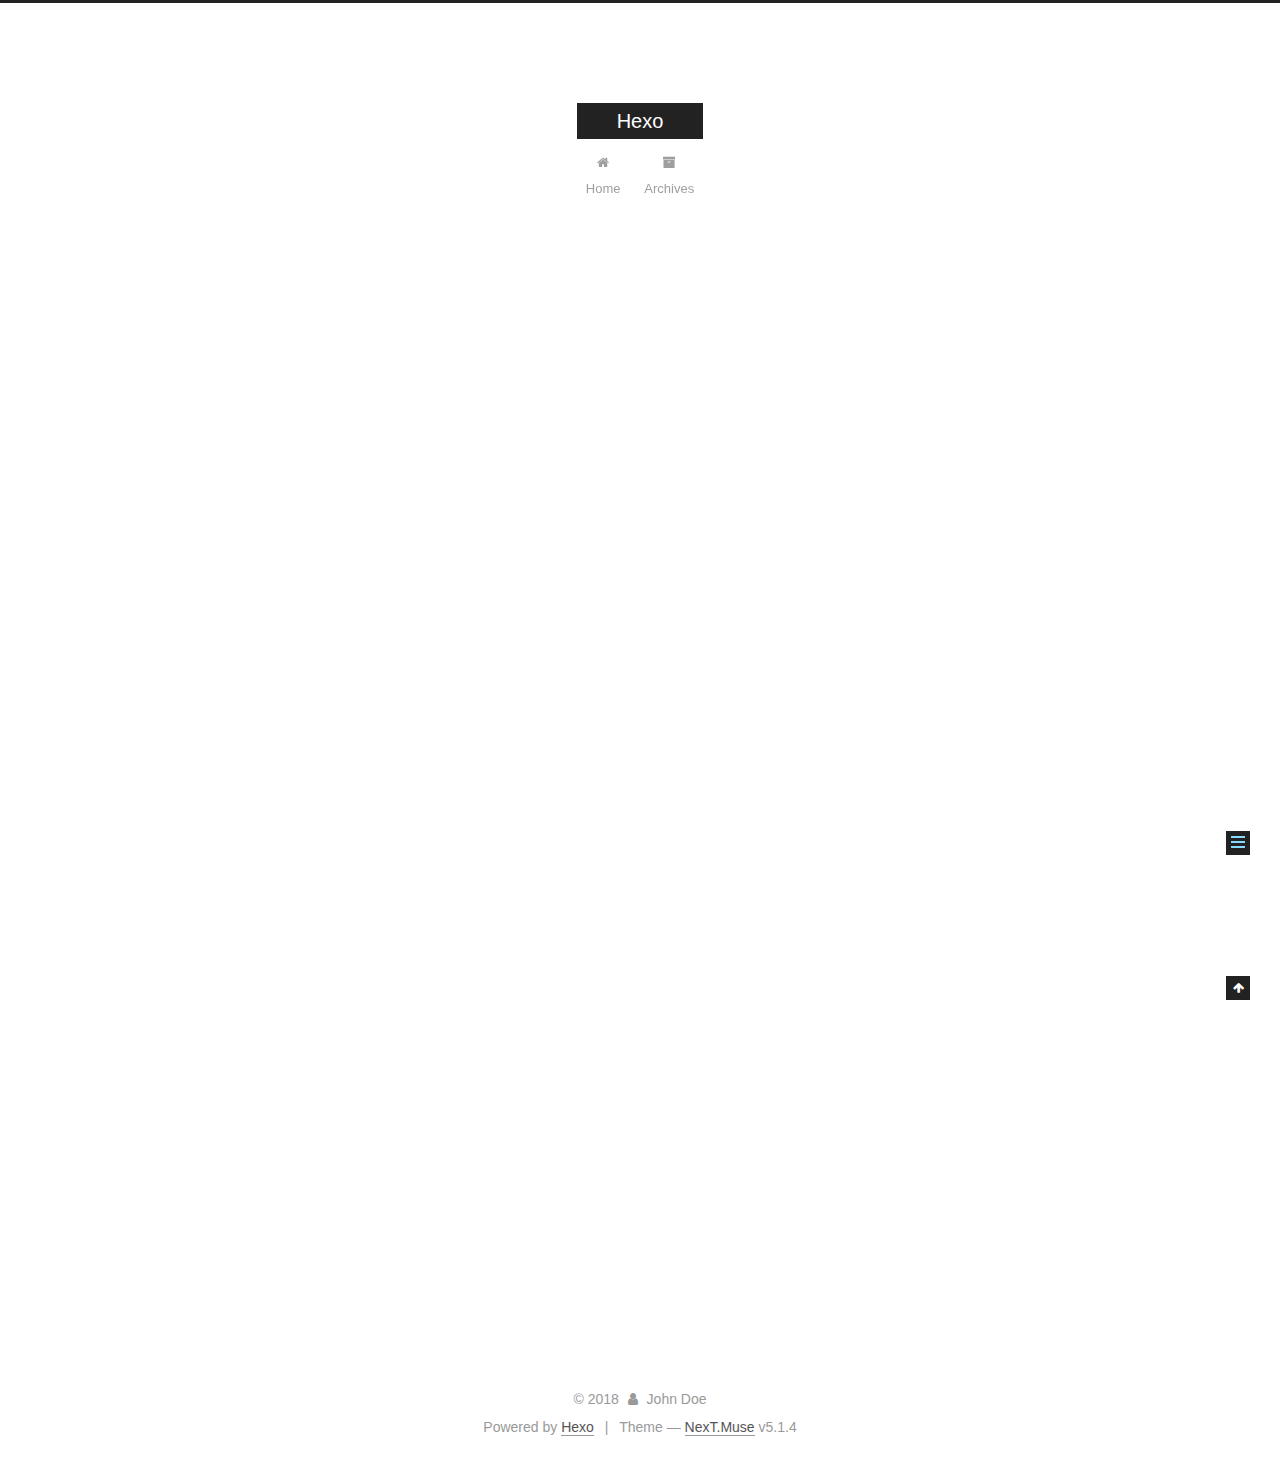
<file: 2018/03/31/hello-world/index.html>
<!DOCTYPE html>



  


<html class="theme-next muse use-motion" lang="">
<head>
  <meta charset="UTF-8"/>
<meta http-equiv="X-UA-Compatible" content="IE=edge" />
<meta name="viewport" content="width=device-width, initial-scale=1, maximum-scale=1"/>
<meta name="theme-color" content="#222">









<meta http-equiv="Cache-Control" content="no-transform" />
<meta http-equiv="Cache-Control" content="no-siteapp" />
















  
  
  <link href="/lib/fancybox/source/jquery.fancybox.css?v=2.1.5" rel="stylesheet" type="text/css" />







<link href="/lib/font-awesome/css/font-awesome.min.css?v=4.6.2" rel="stylesheet" type="text/css" />

<link href="/css/main.css?v=5.1.4" rel="stylesheet" type="text/css" />


  <link rel="apple-touch-icon" sizes="180x180" href="/images/apple-touch-icon-next.png?v=5.1.4">


  <link rel="icon" type="image/png" sizes="32x32" href="/images/favicon-32x32-next.png?v=5.1.4">


  <link rel="icon" type="image/png" sizes="16x16" href="/images/favicon-16x16-next.png?v=5.1.4">


  <link rel="mask-icon" href="/images/logo.svg?v=5.1.4" color="#222">





  <meta name="keywords" content="Hexo, NexT" />










<meta name="description" content="Welcome to Hexo! This is your very first post. Check documentation for more info. If you get any problems when using Hexo, you can find the answer in troubleshooting or you can ask me on GitHub. Quick">
<meta property="og:type" content="article">
<meta property="og:title" content="Hello World">
<meta property="og:url" content="http://yoursite.com/2018/03/31/hello-world/index.html">
<meta property="og:site_name" content="Hexo">
<meta property="og:description" content="Welcome to Hexo! This is your very first post. Check documentation for more info. If you get any problems when using Hexo, you can find the answer in troubleshooting or you can ask me on GitHub. Quick">
<meta property="og:locale" content="default">
<meta property="og:updated_time" content="2018-03-31T06:35:46.000Z">
<meta name="twitter:card" content="summary">
<meta name="twitter:title" content="Hello World">
<meta name="twitter:description" content="Welcome to Hexo! This is your very first post. Check documentation for more info. If you get any problems when using Hexo, you can find the answer in troubleshooting or you can ask me on GitHub. Quick">



<script type="text/javascript" id="hexo.configurations">
  var NexT = window.NexT || {};
  var CONFIG = {
    root: '/',
    scheme: 'Muse',
    version: '5.1.4',
    sidebar: {"position":"left","display":"post","offset":12,"b2t":false,"scrollpercent":false,"onmobile":false},
    fancybox: true,
    tabs: true,
    motion: {"enable":true,"async":false,"transition":{"post_block":"fadeIn","post_header":"slideDownIn","post_body":"slideDownIn","coll_header":"slideLeftIn","sidebar":"slideUpIn"}},
    duoshuo: {
      userId: '0',
      author: 'Author'
    },
    algolia: {
      applicationID: '',
      apiKey: '',
      indexName: '',
      hits: {"per_page":10},
      labels: {"input_placeholder":"Search for Posts","hits_empty":"We didn't find any results for the search: ${query}","hits_stats":"${hits} results found in ${time} ms"}
    }
  };
</script>



  <link rel="canonical" href="http://yoursite.com/2018/03/31/hello-world/"/>





  <title>Hello World | Hexo</title>
  








</head>

<body itemscope itemtype="http://schema.org/WebPage" lang="default">

  
  
    
  

  <div class="container sidebar-position-left page-post-detail">
    <div class="headband"></div>

    <header id="header" class="header" itemscope itemtype="http://schema.org/WPHeader">
      <div class="header-inner"><div class="site-brand-wrapper">
  <div class="site-meta ">
    

    <div class="custom-logo-site-title">
      <a href="/"  class="brand" rel="start">
        <span class="logo-line-before"><i></i></span>
        <span class="site-title">Hexo</span>
        <span class="logo-line-after"><i></i></span>
      </a>
    </div>
      
        <p class="site-subtitle"></p>
      
  </div>

  <div class="site-nav-toggle">
    <button>
      <span class="btn-bar"></span>
      <span class="btn-bar"></span>
      <span class="btn-bar"></span>
    </button>
  </div>
</div>

<nav class="site-nav">
  

  
    <ul id="menu" class="menu">
      
        
        <li class="menu-item menu-item-home">
          <a href="/" rel="section">
            
              <i class="menu-item-icon fa fa-fw fa-home"></i> <br />
            
            Home
          </a>
        </li>
      
        
        <li class="menu-item menu-item-archives">
          <a href="/archives/" rel="section">
            
              <i class="menu-item-icon fa fa-fw fa-archive"></i> <br />
            
            Archives
          </a>
        </li>
      

      
    </ul>
  

  
</nav>



 </div>
    </header>

    <main id="main" class="main">
      <div class="main-inner">
        <div class="content-wrap">
          <div id="content" class="content">
            

  <div id="posts" class="posts-expand">
    

  

  
  
  

  <article class="post post-type-normal" itemscope itemtype="http://schema.org/Article">
  
  
  
  <div class="post-block">
    <link itemprop="mainEntityOfPage" href="http://yoursite.com/2018/03/31/hello-world/">

    <span hidden itemprop="author" itemscope itemtype="http://schema.org/Person">
      <meta itemprop="name" content="John Doe">
      <meta itemprop="description" content="">
      <meta itemprop="image" content="/images/avatar.gif">
    </span>

    <span hidden itemprop="publisher" itemscope itemtype="http://schema.org/Organization">
      <meta itemprop="name" content="Hexo">
    </span>

    
      <header class="post-header">

        
        
          <h1 class="post-title" itemprop="name headline">Hello World</h1>
        

        <div class="post-meta">
          <span class="post-time">
            
              <span class="post-meta-item-icon">
                <i class="fa fa-calendar-o"></i>
              </span>
              
                <span class="post-meta-item-text">Posted on</span>
              
              <time title="Post created" itemprop="dateCreated datePublished" datetime="2018-03-31T14:35:46+08:00">
                2018-03-31
              </time>
            

            

            
          </span>

          

          
            
          

          
          

          

          

          

        </div>
      </header>
    

    
    
    
    <div class="post-body" itemprop="articleBody">

      
      

      
        <p>Welcome to <a href="https://hexo.io/" target="_blank" rel="noopener">Hexo</a>! This is your very first post. Check <a href="https://hexo.io/docs/" target="_blank" rel="noopener">documentation</a> for more info. If you get any problems when using Hexo, you can find the answer in <a href="https://hexo.io/docs/troubleshooting.html" target="_blank" rel="noopener">troubleshooting</a> or you can ask me on <a href="https://github.com/hexojs/hexo/issues" target="_blank" rel="noopener">GitHub</a>.</p>
<h2 id="Quick-Start"><a href="#Quick-Start" class="headerlink" title="Quick Start"></a>Quick Start</h2><h3 id="Create-a-new-post"><a href="#Create-a-new-post" class="headerlink" title="Create a new post"></a>Create a new post</h3><figure class="highlight bash"><table><tr><td class="gutter"><pre><span class="line">1</span><br></pre></td><td class="code"><pre><span class="line">$ hexo new <span class="string">"My New Post"</span></span><br></pre></td></tr></table></figure>
<p>More info: <a href="https://hexo.io/docs/writing.html" target="_blank" rel="noopener">Writing</a></p>
<h3 id="Run-server"><a href="#Run-server" class="headerlink" title="Run server"></a>Run server</h3><figure class="highlight bash"><table><tr><td class="gutter"><pre><span class="line">1</span><br></pre></td><td class="code"><pre><span class="line">$ hexo server</span><br></pre></td></tr></table></figure>
<p>More info: <a href="https://hexo.io/docs/server.html" target="_blank" rel="noopener">Server</a></p>
<h3 id="Generate-static-files"><a href="#Generate-static-files" class="headerlink" title="Generate static files"></a>Generate static files</h3><figure class="highlight bash"><table><tr><td class="gutter"><pre><span class="line">1</span><br></pre></td><td class="code"><pre><span class="line">$ hexo generate</span><br></pre></td></tr></table></figure>
<p>More info: <a href="https://hexo.io/docs/generating.html" target="_blank" rel="noopener">Generating</a></p>
<h3 id="Deploy-to-remote-sites"><a href="#Deploy-to-remote-sites" class="headerlink" title="Deploy to remote sites"></a>Deploy to remote sites</h3><figure class="highlight bash"><table><tr><td class="gutter"><pre><span class="line">1</span><br></pre></td><td class="code"><pre><span class="line">$ hexo deploy</span><br></pre></td></tr></table></figure>
<p>More info: <a href="https://hexo.io/docs/deployment.html" target="_blank" rel="noopener">Deployment</a></p>

      
    </div>
    
    
    

    

    

    

    <footer class="post-footer">
      

      
      
      

      
        <div class="post-nav">
          <div class="post-nav-next post-nav-item">
            
          </div>

          <span class="post-nav-divider"></span>

          <div class="post-nav-prev post-nav-item">
            
              <a href="/2018/03/31/test-my-site/" rel="prev" title="test_my_site">
                test_my_site <i class="fa fa-chevron-right"></i>
              </a>
            
          </div>
        </div>
      

      
      
    </footer>
  </div>
  
  
  
  </article>



    <div class="post-spread">
      
    </div>
  </div>


          </div>
          


          

  



        </div>
        
          
  
  <div class="sidebar-toggle">
    <div class="sidebar-toggle-line-wrap">
      <span class="sidebar-toggle-line sidebar-toggle-line-first"></span>
      <span class="sidebar-toggle-line sidebar-toggle-line-middle"></span>
      <span class="sidebar-toggle-line sidebar-toggle-line-last"></span>
    </div>
  </div>

  <aside id="sidebar" class="sidebar">
    
    <div class="sidebar-inner">

      

      
        <ul class="sidebar-nav motion-element">
          <li class="sidebar-nav-toc sidebar-nav-active" data-target="post-toc-wrap">
            Table of Contents
          </li>
          <li class="sidebar-nav-overview" data-target="site-overview-wrap">
            Overview
          </li>
        </ul>
      

      <section class="site-overview-wrap sidebar-panel">
        <div class="site-overview">
          <div class="site-author motion-element" itemprop="author" itemscope itemtype="http://schema.org/Person">
            
              <p class="site-author-name" itemprop="name">John Doe</p>
              <p class="site-description motion-element" itemprop="description"></p>
          </div>

          <nav class="site-state motion-element">

            
              <div class="site-state-item site-state-posts">
              
                <a href="/archives/">
              
                  <span class="site-state-item-count">2</span>
                  <span class="site-state-item-name">posts</span>
                </a>
              </div>
            

            

            

          </nav>

          

          

          
          

          
          

          

        </div>
      </section>

      
      <!--noindex-->
        <section class="post-toc-wrap motion-element sidebar-panel sidebar-panel-active">
          <div class="post-toc">

            
              
            

            
              <div class="post-toc-content"><ol class="nav"><li class="nav-item nav-level-2"><a class="nav-link" href="#Quick-Start"><span class="nav-number">1.</span> <span class="nav-text">Quick Start</span></a><ol class="nav-child"><li class="nav-item nav-level-3"><a class="nav-link" href="#Create-a-new-post"><span class="nav-number">1.1.</span> <span class="nav-text">Create a new post</span></a></li><li class="nav-item nav-level-3"><a class="nav-link" href="#Run-server"><span class="nav-number">1.2.</span> <span class="nav-text">Run server</span></a></li><li class="nav-item nav-level-3"><a class="nav-link" href="#Generate-static-files"><span class="nav-number">1.3.</span> <span class="nav-text">Generate static files</span></a></li><li class="nav-item nav-level-3"><a class="nav-link" href="#Deploy-to-remote-sites"><span class="nav-number">1.4.</span> <span class="nav-text">Deploy to remote sites</span></a></li></ol></li></ol></div>
            

          </div>
        </section>
      <!--/noindex-->
      

      

    </div>
  </aside>


        
      </div>
    </main>

    <footer id="footer" class="footer">
      <div class="footer-inner">
        <div class="copyright">&copy; <span itemprop="copyrightYear">2018</span>
  <span class="with-love">
    <i class="fa fa-user"></i>
  </span>
  <span class="author" itemprop="copyrightHolder">John Doe</span>

  
</div>


  <div class="powered-by">Powered by <a class="theme-link" target="_blank" href="https://hexo.io">Hexo</a></div>



  <span class="post-meta-divider">|</span>



  <div class="theme-info">Theme &mdash; <a class="theme-link" target="_blank" href="https://github.com/iissnan/hexo-theme-next">NexT.Muse</a> v5.1.4</div>




        







        
      </div>
    </footer>

    
      <div class="back-to-top">
        <i class="fa fa-arrow-up"></i>
        
      </div>
    

    

  </div>

  

<script type="text/javascript">
  if (Object.prototype.toString.call(window.Promise) !== '[object Function]') {
    window.Promise = null;
  }
</script>









  












  
  
    <script type="text/javascript" src="/lib/jquery/index.js?v=2.1.3"></script>
  

  
  
    <script type="text/javascript" src="/lib/fastclick/lib/fastclick.min.js?v=1.0.6"></script>
  

  
  
    <script type="text/javascript" src="/lib/jquery_lazyload/jquery.lazyload.js?v=1.9.7"></script>
  

  
  
    <script type="text/javascript" src="/lib/velocity/velocity.min.js?v=1.2.1"></script>
  

  
  
    <script type="text/javascript" src="/lib/velocity/velocity.ui.min.js?v=1.2.1"></script>
  

  
  
    <script type="text/javascript" src="/lib/fancybox/source/jquery.fancybox.pack.js?v=2.1.5"></script>
  


  


  <script type="text/javascript" src="/js/src/utils.js?v=5.1.4"></script>

  <script type="text/javascript" src="/js/src/motion.js?v=5.1.4"></script>



  
  

  
  <script type="text/javascript" src="/js/src/scrollspy.js?v=5.1.4"></script>
<script type="text/javascript" src="/js/src/post-details.js?v=5.1.4"></script>



  


  <script type="text/javascript" src="/js/src/bootstrap.js?v=5.1.4"></script>



  


  




	





  





  












  





  

  

  

  
  

  

  

  

</body>
</html>
</file>
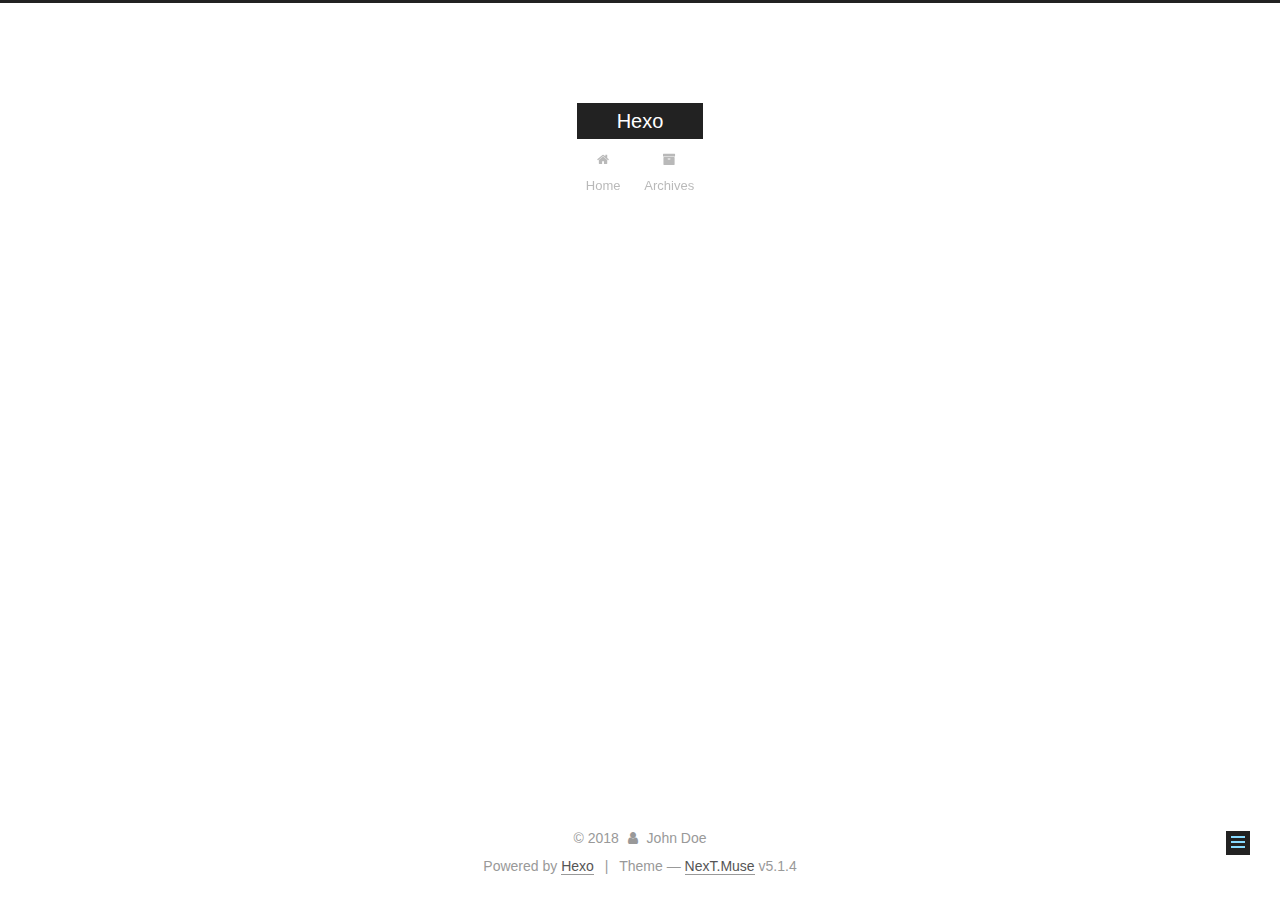
<file: 2018/03/31/test-my-site/index.html>
<!DOCTYPE html>



  


<html class="theme-next muse use-motion" lang="">
<head>
  <meta charset="UTF-8"/>
<meta http-equiv="X-UA-Compatible" content="IE=edge" />
<meta name="viewport" content="width=device-width, initial-scale=1, maximum-scale=1"/>
<meta name="theme-color" content="#222">









<meta http-equiv="Cache-Control" content="no-transform" />
<meta http-equiv="Cache-Control" content="no-siteapp" />
















  
  
  <link href="/lib/fancybox/source/jquery.fancybox.css?v=2.1.5" rel="stylesheet" type="text/css" />







<link href="/lib/font-awesome/css/font-awesome.min.css?v=4.6.2" rel="stylesheet" type="text/css" />

<link href="/css/main.css?v=5.1.4" rel="stylesheet" type="text/css" />


  <link rel="apple-touch-icon" sizes="180x180" href="/images/apple-touch-icon-next.png?v=5.1.4">


  <link rel="icon" type="image/png" sizes="32x32" href="/images/favicon-32x32-next.png?v=5.1.4">


  <link rel="icon" type="image/png" sizes="16x16" href="/images/favicon-16x16-next.png?v=5.1.4">


  <link rel="mask-icon" href="/images/logo.svg?v=5.1.4" color="#222">





  <meta name="keywords" content="Hexo, NexT" />










<meta property="og:type" content="article">
<meta property="og:title" content="test_my_site">
<meta property="og:url" content="http://yoursite.com/2018/03/31/test-my-site/index.html">
<meta property="og:site_name" content="Hexo">
<meta property="og:locale" content="default">
<meta property="og:updated_time" content="2018-03-31T06:36:57.000Z">
<meta name="twitter:card" content="summary">
<meta name="twitter:title" content="test_my_site">



<script type="text/javascript" id="hexo.configurations">
  var NexT = window.NexT || {};
  var CONFIG = {
    root: '/',
    scheme: 'Muse',
    version: '5.1.4',
    sidebar: {"position":"left","display":"post","offset":12,"b2t":false,"scrollpercent":false,"onmobile":false},
    fancybox: true,
    tabs: true,
    motion: {"enable":true,"async":false,"transition":{"post_block":"fadeIn","post_header":"slideDownIn","post_body":"slideDownIn","coll_header":"slideLeftIn","sidebar":"slideUpIn"}},
    duoshuo: {
      userId: '0',
      author: 'Author'
    },
    algolia: {
      applicationID: '',
      apiKey: '',
      indexName: '',
      hits: {"per_page":10},
      labels: {"input_placeholder":"Search for Posts","hits_empty":"We didn't find any results for the search: ${query}","hits_stats":"${hits} results found in ${time} ms"}
    }
  };
</script>



  <link rel="canonical" href="http://yoursite.com/2018/03/31/test-my-site/"/>





  <title>test_my_site | Hexo</title>
  








</head>

<body itemscope itemtype="http://schema.org/WebPage" lang="default">

  
  
    
  

  <div class="container sidebar-position-left page-post-detail">
    <div class="headband"></div>

    <header id="header" class="header" itemscope itemtype="http://schema.org/WPHeader">
      <div class="header-inner"><div class="site-brand-wrapper">
  <div class="site-meta ">
    

    <div class="custom-logo-site-title">
      <a href="/"  class="brand" rel="start">
        <span class="logo-line-before"><i></i></span>
        <span class="site-title">Hexo</span>
        <span class="logo-line-after"><i></i></span>
      </a>
    </div>
      
        <p class="site-subtitle"></p>
      
  </div>

  <div class="site-nav-toggle">
    <button>
      <span class="btn-bar"></span>
      <span class="btn-bar"></span>
      <span class="btn-bar"></span>
    </button>
  </div>
</div>

<nav class="site-nav">
  

  
    <ul id="menu" class="menu">
      
        
        <li class="menu-item menu-item-home">
          <a href="/" rel="section">
            
              <i class="menu-item-icon fa fa-fw fa-home"></i> <br />
            
            Home
          </a>
        </li>
      
        
        <li class="menu-item menu-item-archives">
          <a href="/archives/" rel="section">
            
              <i class="menu-item-icon fa fa-fw fa-archive"></i> <br />
            
            Archives
          </a>
        </li>
      

      
    </ul>
  

  
</nav>



 </div>
    </header>

    <main id="main" class="main">
      <div class="main-inner">
        <div class="content-wrap">
          <div id="content" class="content">
            

  <div id="posts" class="posts-expand">
    

  

  
  
  

  <article class="post post-type-normal" itemscope itemtype="http://schema.org/Article">
  
  
  
  <div class="post-block">
    <link itemprop="mainEntityOfPage" href="http://yoursite.com/2018/03/31/test-my-site/">

    <span hidden itemprop="author" itemscope itemtype="http://schema.org/Person">
      <meta itemprop="name" content="John Doe">
      <meta itemprop="description" content="">
      <meta itemprop="image" content="/images/avatar.gif">
    </span>

    <span hidden itemprop="publisher" itemscope itemtype="http://schema.org/Organization">
      <meta itemprop="name" content="Hexo">
    </span>

    
      <header class="post-header">

        
        
          <h1 class="post-title" itemprop="name headline">test_my_site</h1>
        

        <div class="post-meta">
          <span class="post-time">
            
              <span class="post-meta-item-icon">
                <i class="fa fa-calendar-o"></i>
              </span>
              
                <span class="post-meta-item-text">Posted on</span>
              
              <time title="Post created" itemprop="dateCreated datePublished" datetime="2018-03-31T14:36:57+08:00">
                2018-03-31
              </time>
            

            

            
          </span>

          

          
            
          

          
          

          

          

          

        </div>
      </header>
    

    
    
    
    <div class="post-body" itemprop="articleBody">

      
      

      
        
      
    </div>
    
    
    

    

    

    

    <footer class="post-footer">
      

      
      
      

      
        <div class="post-nav">
          <div class="post-nav-next post-nav-item">
            
              <a href="/2018/03/31/hello-world/" rel="next" title="Hello World">
                <i class="fa fa-chevron-left"></i> Hello World
              </a>
            
          </div>

          <span class="post-nav-divider"></span>

          <div class="post-nav-prev post-nav-item">
            
          </div>
        </div>
      

      
      
    </footer>
  </div>
  
  
  
  </article>



    <div class="post-spread">
      
    </div>
  </div>


          </div>
          


          

  



        </div>
        
          
  
  <div class="sidebar-toggle">
    <div class="sidebar-toggle-line-wrap">
      <span class="sidebar-toggle-line sidebar-toggle-line-first"></span>
      <span class="sidebar-toggle-line sidebar-toggle-line-middle"></span>
      <span class="sidebar-toggle-line sidebar-toggle-line-last"></span>
    </div>
  </div>

  <aside id="sidebar" class="sidebar">
    
    <div class="sidebar-inner">

      

      

      <section class="site-overview-wrap sidebar-panel sidebar-panel-active">
        <div class="site-overview">
          <div class="site-author motion-element" itemprop="author" itemscope itemtype="http://schema.org/Person">
            
              <p class="site-author-name" itemprop="name">John Doe</p>
              <p class="site-description motion-element" itemprop="description"></p>
          </div>

          <nav class="site-state motion-element">

            
              <div class="site-state-item site-state-posts">
              
                <a href="/archives/">
              
                  <span class="site-state-item-count">2</span>
                  <span class="site-state-item-name">posts</span>
                </a>
              </div>
            

            

            

          </nav>

          

          

          
          

          
          

          

        </div>
      </section>

      

      

    </div>
  </aside>


        
      </div>
    </main>

    <footer id="footer" class="footer">
      <div class="footer-inner">
        <div class="copyright">&copy; <span itemprop="copyrightYear">2018</span>
  <span class="with-love">
    <i class="fa fa-user"></i>
  </span>
  <span class="author" itemprop="copyrightHolder">John Doe</span>

  
</div>


  <div class="powered-by">Powered by <a class="theme-link" target="_blank" href="https://hexo.io">Hexo</a></div>



  <span class="post-meta-divider">|</span>



  <div class="theme-info">Theme &mdash; <a class="theme-link" target="_blank" href="https://github.com/iissnan/hexo-theme-next">NexT.Muse</a> v5.1.4</div>




        







        
      </div>
    </footer>

    
      <div class="back-to-top">
        <i class="fa fa-arrow-up"></i>
        
      </div>
    

    

  </div>

  

<script type="text/javascript">
  if (Object.prototype.toString.call(window.Promise) !== '[object Function]') {
    window.Promise = null;
  }
</script>









  












  
  
    <script type="text/javascript" src="/lib/jquery/index.js?v=2.1.3"></script>
  

  
  
    <script type="text/javascript" src="/lib/fastclick/lib/fastclick.min.js?v=1.0.6"></script>
  

  
  
    <script type="text/javascript" src="/lib/jquery_lazyload/jquery.lazyload.js?v=1.9.7"></script>
  

  
  
    <script type="text/javascript" src="/lib/velocity/velocity.min.js?v=1.2.1"></script>
  

  
  
    <script type="text/javascript" src="/lib/velocity/velocity.ui.min.js?v=1.2.1"></script>
  

  
  
    <script type="text/javascript" src="/lib/fancybox/source/jquery.fancybox.pack.js?v=2.1.5"></script>
  


  


  <script type="text/javascript" src="/js/src/utils.js?v=5.1.4"></script>

  <script type="text/javascript" src="/js/src/motion.js?v=5.1.4"></script>



  
  

  
  <script type="text/javascript" src="/js/src/scrollspy.js?v=5.1.4"></script>
<script type="text/javascript" src="/js/src/post-details.js?v=5.1.4"></script>



  


  <script type="text/javascript" src="/js/src/bootstrap.js?v=5.1.4"></script>



  


  




	





  





  












  





  

  

  

  
  

  

  

  

</body>
</html>
</file>
<file: css/main.css>
/* normalize.css v3.0.2 | MIT License | git.io/normalize */
html {
  font-family: sans-serif; /* 1 */
  -ms-text-size-adjust: 100%; /* 2 */
  -webkit-text-size-adjust: 100%; /* 2 */
}
body {
  margin: 0;
}
article,
aside,
details,
figcaption,
figure,
footer,
header,
hgroup,
main,
menu,
nav,
section,
summary {
  display: block;
}
audio,
canvas,
progress,
video {
  display: inline-block; /* 1 */
  vertical-align: baseline; /* 2 */
}
audio:not([controls]) {
  display: none;
  height: 0;
}
[hidden],
template {
  display: none;
}
a {
  background-color: transparent;
}
a:active,
a:hover {
  outline: 0;
}
abbr[title] {
  border-bottom: 1px dotted;
}
b,
strong {
  font-weight: bold;
}
dfn {
  font-style: italic;
}
h1 {
  font-size: 2em;
  margin: 0.67em 0;
}
mark {
  background: #ff0;
  color: #000;
}
small {
  font-size: 80%;
}
sub,
sup {
  font-size: 75%;
  line-height: 0;
  position: relative;
  vertical-align: baseline;
}
sup {
  top: -0.5em;
}
sub {
  bottom: -0.25em;
}
img {
  border: 0;
}
svg:not(:root) {
  overflow: hidden;
}
figure {
  margin: 1em 40px;
}
hr {
  -moz-box-sizing: content-box;
  box-sizing: content-box;
  height: 0;
}
pre {
  overflow: auto;
}
code,
kbd,
pre,
samp {
  font-family: monospace, monospace;
  font-size: 1em;
}
button,
input,
optgroup,
select,
textarea {
  color: inherit; /* 1 */
  font: inherit; /* 2 */
  margin: 0; /* 3 */
}
button {
  overflow: visible;
}
button,
select {
  text-transform: none;
}
button,
html input[type="button"],
input[type="reset"],
input[type="submit"] {
  -webkit-appearance: button; /* 2 */
  cursor: pointer; /* 3 */
}
button[disabled],
html input[disabled] {
  cursor: default;
}
button::-moz-focus-inner,
input::-moz-focus-inner {
  border: 0;
  padding: 0;
}
input {
  line-height: normal;
}
input[type="checkbox"],
input[type="radio"] {
  box-sizing: border-box; /* 1 */
  padding: 0; /* 2 */
}
input[type="number"]::-webkit-inner-spin-button,
input[type="number"]::-webkit-outer-spin-button {
  height: auto;
}
input[type="search"] {
  -webkit-appearance: textfield; /* 1 */
  -moz-box-sizing: content-box;
  -webkit-box-sizing: content-box; /* 2 */
  box-sizing: content-box;
}
input[type="search"]::-webkit-search-cancel-button,
input[type="search"]::-webkit-search-decoration {
  -webkit-appearance: none;
}
fieldset {
  border: 1px solid #c0c0c0;
  margin: 0 2px;
  padding: 0.35em 0.625em 0.75em;
}
legend {
  border: 0; /* 1 */
  padding: 0; /* 2 */
}
textarea {
  overflow: auto;
}
optgroup {
  font-weight: bold;
}
table {
  border-collapse: collapse;
  border-spacing: 0;
}
td,
th {
  padding: 0;
}
::selection {
  background: #262a30;
  color: #fff;
}
body {
  position: relative;
  font-family: 'Lato', "PingFang SC", "Microsoft YaHei", sans-serif;
  font-size: 14px;
  line-height: 2;
  color: #555;
  background: #fff;
}
@media (max-width: 767px) {
  body {
    padding-right: 0 !important;
  }
}
@media (min-width: 768px) and (max-width: 991px) {
  body {
    padding-right: 0 !important;
  }
}
@media (min-width: 1600px) {
  body {
    font-size: 16px;
  }
}
h1,
h2,
h3,
h4,
h5,
h6 {
  margin: 0;
  padding: 0;
  font-weight: bold;
  line-height: 1.5;
  font-family: 'Lato', "PingFang SC", "Microsoft YaHei", sans-serif;
}
h2,
h3,
h4,
h5,
h6 {
  margin: 20px 0 15px;
}
h1 {
  font-size: 22px;
}
@media (max-width: 767px) {
  h1 {
    font-size: 18px;
  }
}
h2 {
  font-size: 20px;
}
@media (max-width: 767px) {
  h2 {
    font-size: 16px;
  }
}
h3 {
  font-size: 18px;
}
@media (max-width: 767px) {
  h3 {
    font-size: 14px;
  }
}
h4 {
  font-size: 16px;
}
@media (max-width: 767px) {
  h4 {
    font-size: 12px;
  }
}
h5 {
  font-size: 14px;
}
@media (max-width: 767px) {
  h5 {
    font-size: 10px;
  }
}
h6 {
  font-size: 12px;
}
@media (max-width: 767px) {
  h6 {
    font-size: 8px;
  }
}
p {
  margin: 0 0 20px 0;
}
a {
  color: #555;
  text-decoration: none;
  outline: none;
  border-bottom: 1px solid #999;
  word-wrap: break-word;
}
a:hover {
  color: #222;
  border-bottom-color: #222;
}
blockquote {
  margin: 0;
  padding: 0;
}
img {
  display: block;
  margin: auto;
  max-width: 100%;
  height: auto;
}
hr {
  margin: 40px 0;
  height: 3px;
  border: none;
  background-color: #ddd;
  background-image: repeating-linear-gradient(-45deg, #fff, #fff 4px, transparent 4px, transparent 8px);
}
blockquote {
  padding: 0 15px;
  color: #666;
  border-left: 4px solid #ddd;
}
blockquote cite::before {
  content: "-";
  padding: 0 5px;
}
dt {
  font-weight: 700;
}
dd {
  margin: 0;
  padding: 0;
}
kbd {
  border: 1px solid #ccc;
  border-radius: 0.2em;
  box-shadow: 0.1em 0.1em 0.2em rgba(0,0,0,0.1);
  background-color: #f9f9f9;
  font-family: inherit;
  background-image: -webkit-linear-gradient(top, #eee, #fff, #eee);
  padding: 0.1em 0.3em;
  white-space: nowrap;
}
.text-left {
  text-align: left;
}
.text-center {
  text-align: center;
}
.text-right {
  text-align: right;
}
.text-justify {
  text-align: justify;
}
.text-nowrap {
  white-space: nowrap;
}
.text-lowercase {
  text-transform: lowercase;
}
.text-uppercase {
  text-transform: uppercase;
}
.text-capitalize {
  text-transform: capitalize;
}
.center-block {
  display: block;
  margin-left: auto;
  margin-right: auto;
}
.clearfix:before,
.clearfix:after {
  content: " ";
  display: table;
}
.clearfix:after {
  clear: both;
}
.pullquote {
  width: 45%;
}
.pullquote.left {
  float: left;
  margin-left: 5px;
  margin-right: 10px;
}
.pullquote.right {
  float: right;
  margin-left: 10px;
  margin-right: 5px;
}
.affix.affix.affix {
  position: fixed;
}
.translation {
  margin-top: -20px;
  font-size: 14px;
  color: #999;
}
.scrollbar-measure {
  width: 100px;
  height: 100px;
  overflow: scroll;
  position: absolute;
  top: -9999px;
}
.use-motion .motion-element {
  opacity: 0;
}
table {
  margin: 20px 0;
  width: 100%;
  border-collapse: collapse;
  border-spacing: 0;
  border: 1px solid #ddd;
  font-size: 14px;
  table-layout: fixed;
  word-wrap: break-all;
}
table>tbody>tr:nth-of-type(odd) {
  background-color: #f9f9f9;
}
table>tbody>tr:hover {
  background-color: #f5f5f5;
}
caption,
th,
td {
  padding: 8px;
  text-align: left;
  vertical-align: middle;
  font-weight: normal;
}
th,
td {
  border-bottom: 3px solid #ddd;
  border-right: 1px solid #eee;
}
th {
  padding-bottom: 10px;
  font-weight: 700;
}
td {
  border-bottom-width: 1px;
}
html,
body {
  height: 100%;
}
.container {
  position: relative;
  min-height: 100%;
}
.header-inner {
  margin: 0 auto;
  padding: 100px 0 70px;
  width: 700px;
}
@media (min-width: 1600px) {
  .container .header-inner {
    width: 900px;
  }
}
.main {
  padding-bottom: 150px;
}
.main-inner {
  margin: 0 auto;
  width: 700px;
}
@media (min-width: 1600px) {
  .container .main-inner {
    width: 900px;
  }
}
.footer {
  position: absolute;
  left: 0;
  bottom: 0;
  width: 100%;
  min-height: 50px;
}
.footer-inner {
  box-sizing: border-box;
  margin: 20px auto;
  width: 700px;
}
@media (min-width: 1600px) {
  .container .footer-inner {
    width: 900px;
  }
}
pre,
.highlight {
  overflow: auto;
  margin: 20px 0;
  padding: 0;
  font-size: 13px;
  color: #4d4d4c;
  background: #f7f7f7;
  line-height: 1.6;
}
pre,
code {
  font-family: consolas, Menlo, "PingFang SC", "Microsoft YaHei", monospace;
}
code {
  padding: 2px 4px;
  word-wrap: break-word;
  color: #555;
  background: #eee;
  border-radius: 3px;
  font-size: 13px;
}
pre {
  padding: 10px;
}
pre code {
  padding: 0;
  color: #4d4d4c;
  background: none;
  text-shadow: none;
}
.highlight {
  border-radius: 1px;
}
.highlight pre {
  border: none;
  margin: 0;
  padding: 10px 0;
}
.highlight table {
  margin: 0;
  width: auto;
  border: none;
}
.highlight td {
  border: none;
  padding: 0;
}
.highlight figcaption {
  font-size: 1em;
  color: #4d4d4c;
  line-height: 1em;
  margin-bottom: 1em;
}
.highlight figcaption:before,
.highlight figcaption:after {
  content: " ";
  display: table;
}
.highlight figcaption:after {
  clear: both;
}
.highlight figcaption a {
  float: right;
  color: #4d4d4c;
}
.highlight figcaption a:hover {
  border-bottom-color: #4d4d4c;
}
.highlight .gutter pre {
  padding-left: 10px;
  padding-right: 10px;
  color: #869194;
  text-align: right;
  background-color: #eff2f3;
}
.highlight .code pre {
  width: 100%;
  padding-left: 10px;
  padding-right: 10px;
  background-color: #f7f7f7;
}
.highlight .line {
  height: 20px;
}
.gutter {
  -webkit-user-select: none;
  -moz-user-select: none;
  -ms-user-select: none;
  user-select: none;
}
.gist table {
  width: auto;
}
.gist table td {
  border: none;
}
pre .deletion {
  background: #fdd;
}
pre .addition {
  background: #dfd;
}
pre .meta {
  color: #8959a8;
}
pre .comment {
  color: #8e908c;
}
pre .variable,
pre .attribute,
pre .tag,
pre .regexp,
pre .ruby .constant,
pre .xml .tag .title,
pre .xml .pi,
pre .xml .doctype,
pre .html .doctype,
pre .css .id,
pre .css .class,
pre .css .pseudo {
  color: #c82829;
}
pre .number,
pre .preprocessor,
pre .built_in,
pre .literal,
pre .params,
pre .constant,
pre .command {
  color: #f5871f;
}
pre .ruby .class .title,
pre .css .rules .attribute,
pre .string,
pre .value,
pre .inheritance,
pre .header,
pre .ruby .symbol,
pre .xml .cdata,
pre .special,
pre .number,
pre .formula {
  color: #718c00;
}
pre .title,
pre .css .hexcolor {
  color: #3e999f;
}
pre .function,
pre .python .decorator,
pre .python .title,
pre .ruby .function .title,
pre .ruby .title .keyword,
pre .perl .sub,
pre .javascript .title,
pre .coffeescript .title {
  color: #4271ae;
}
pre .keyword,
pre .javascript .function {
  color: #8959a8;
}
.full-image.full-image.full-image.full-image {
  border: none;
  max-width: 100%;
  width: auto;
  margin: 20px auto 25px;
}
@media (min-width: 992px) {
  .full-image.full-image.full-image.full-image {
    max-width: none;
    width: 110%;
    margin: 25px -5%;
  }
}
.blockquote-center,
.page-home .post-type-quote blockquote,
.page-post-detail .post-type-quote blockquote {
  position: relative;
  margin: 40px 0;
  padding: 0;
  border-left: none;
  text-align: center;
}
.blockquote-center::before,
.page-home .post-type-quote blockquote::before,
.page-post-detail .post-type-quote blockquote::before,
.blockquote-center::after,
.page-home .post-type-quote blockquote::after,
.page-post-detail .post-type-quote blockquote::after {
  position: absolute;
  content: ' ';
  display: block;
  width: 100%;
  height: 24px;
  opacity: 0.2;
  background-repeat: no-repeat;
  background-position: 0 -6px;
  background-size: 22px 22px;
}
.blockquote-center::before,
.page-home .post-type-quote blockquote::before,
.page-post-detail .post-type-quote blockquote::before {
  top: -20px;
  background-image: url("../images/quote-l.svg");
  border-top: 1px solid #ccc;
}
.blockquote-center::after,
.page-home .post-type-quote blockquote::after,
.page-post-detail .post-type-quote blockquote::after {
  bottom: -20px;
  background-image: url("../images/quote-r.svg");
  border-bottom: 1px solid #ccc;
  background-position: 100% 8px;
}
.blockquote-center p,
.page-home .post-type-quote blockquote p,
.page-post-detail .post-type-quote blockquote p,
.blockquote-center div,
.page-home .post-type-quote blockquote div,
.page-post-detail .post-type-quote blockquote div {
  text-align: center;
}
.post .post-body .group-picture img {
  box-sizing: border-box;
  padding: 0 3px;
  border: none;
}
.post .group-picture-row {
  overflow: hidden;
  margin-top: 6px;
}
.post .group-picture-row:first-child {
  margin-top: 0;
}
.post .group-picture-column {
  float: left;
}
.page-post-detail .post-body .group-picture-column {
  float: none;
  margin-top: 10px;
  width: auto !important;
}
.page-post-detail .post-body .group-picture-column img {
  margin: 0 auto;
}
.page-archive .group-picture-container {
  overflow: hidden;
}
.page-archive .group-picture-row {
  float: left;
}
.page-archive .group-picture-row:first-child {
  margin-top: 6px;
}
.page-archive .group-picture-column {
  max-width: 150px;
  max-height: 150px;
}
.post-body .note {
  position: relative;
  padding: 15px;
  margin-bottom: 20px;
  border: 1px solid #eee;
  border-left-width: 5px;
  border-radius: 3px;
}
.post-body .note h2,
.post-body .note h3,
.post-body .note h4,
.post-body .note h5,
.post-body .note h6 {
  margin-top: 0;
  margin-bottom: 0;
  border-bottom: initial;
  padding-top: 0 !important;
}
.post-body .note p:first-child,
.post-body .note ul:first-child,
.post-body .note ol:first-child,
.post-body .note table:first-child,
.post-body .note pre:first-child,
.post-body .note blockquote:first-child {
  margin-top: 0;
}
.post-body .note p:last-child,
.post-body .note ul:last-child,
.post-body .note ol:last-child,
.post-body .note table:last-child,
.post-body .note pre:last-child,
.post-body .note blockquote:last-child {
  margin-bottom: 0;
}
.post-body .note.default {
  border-left-color: #777;
}
.post-body .note.default h2,
.post-body .note.default h3,
.post-body .note.default h4,
.post-body .note.default h5,
.post-body .note.default h6 {
  color: #777;
}
.post-body .note.primary {
  border-left-color: #6f42c1;
}
.post-body .note.primary h2,
.post-body .note.primary h3,
.post-body .note.primary h4,
.post-body .note.primary h5,
.post-body .note.primary h6 {
  color: #6f42c1;
}
.post-body .note.info {
  border-left-color: #428bca;
}
.post-body .note.info h2,
.post-body .note.info h3,
.post-body .note.info h4,
.post-body .note.info h5,
.post-body .note.info h6 {
  color: #428bca;
}
.post-body .note.success {
  border-left-color: #5cb85c;
}
.post-body .note.success h2,
.post-body .note.success h3,
.post-body .note.success h4,
.post-body .note.success h5,
.post-body .note.success h6 {
  color: #5cb85c;
}
.post-body .note.warning {
  border-left-color: #f0ad4e;
}
.post-body .note.warning h2,
.post-body .note.warning h3,
.post-body .note.warning h4,
.post-body .note.warning h5,
.post-body .note.warning h6 {
  color: #f0ad4e;
}
.post-body .note.danger {
  border-left-color: #d9534f;
}
.post-body .note.danger h2,
.post-body .note.danger h3,
.post-body .note.danger h4,
.post-body .note.danger h5,
.post-body .note.danger h6 {
  color: #d9534f;
}
.post-body .label {
  display: inline;
  padding: 0 2px;
  white-space: nowrap;
}
.post-body .label.default {
  background-color: #f0f0f0;
}
.post-body .label.primary {
  background-color: #efe6f7;
}
.post-body .label.info {
  background-color: #e5f2f8;
}
.post-body .label.success {
  background-color: #e7f4e9;
}
.post-body .label.warning {
  background-color: #fcf6e1;
}
.post-body .label.danger {
  background-color: #fae8eb;
}
.post-body .tabs {
  position: relative;
  display: block;
  margin-bottom: 20px;
  padding-top: 10px;
}
.post-body .tabs ul.nav-tabs {
  margin: 0;
  padding: 0;
  display: flex;
  margin-bottom: -1px;
}
@media (max-width: 413px) {
  .post-body .tabs ul.nav-tabs {
    display: block;
    margin-bottom: 5px;
  }
}
.post-body .tabs ul.nav-tabs li.tab {
  list-style-type: none !important;
  margin: 0 0.25em 0 0;
  border-top: 3px solid transparent;
  border-left: 1px solid transparent;
  border-right: 1px solid transparent;
}
@media (max-width: 413px) {
  .post-body .tabs ul.nav-tabs li.tab {
    margin: initial;
    border-top: 1px solid transparent;
    border-left: 3px solid transparent;
    border-right: 1px solid transparent;
    border-bottom: 1px solid transparent;
  }
}
.post-body .tabs ul.nav-tabs li.tab a {
  outline: 0;
  border-bottom: initial;
  display: block;
  line-height: 1.8em;
  padding: 0.25em 0.75em;
  transition-duration: 0.2s;
  transition-timing-function: ease-out;
  transition-delay: 0s;
}
.post-body .tabs ul.nav-tabs li.tab a i {
  width: 1.285714285714286em;
}
.post-body .tabs ul.nav-tabs li.tab.active {
  border-top: 3px solid #fc6423;
  border-left: 1px solid #ddd;
  border-right: 1px solid #ddd;
  background-color: #fff;
}
@media (max-width: 413px) {
  .post-body .tabs ul.nav-tabs li.tab.active {
    border-top: 1px solid #ddd;
    border-left: 3px solid #fc6423;
    border-right: 1px solid #ddd;
    border-bottom: 1px solid #ddd;
  }
}
.post-body .tabs ul.nav-tabs li.tab.active a {
  cursor: default;
  color: #555;
}
.post-body .tabs .tab-content {
  background-color: #fff;
}
.post-body .tabs .tab-content .tab-pane {
  border: 1px solid #ddd;
  padding: 20px 20px 0 20px;
}
.post-body .tabs .tab-content .tab-pane:not(.active) {
  display: none !important;
}
.post-body .tabs .tab-content .tab-pane.active {
  display: block !important;
}
.btn {
  display: inline-block;
  padding: 0 20px;
  font-size: 14px;
  color: #fff;
  background: #222;
  border: 2px solid #222;
  text-decoration: none;
  border-radius: 0;
  transition-property: background-color;
  transition-duration: 0.2s;
  transition-timing-function: ease-in-out;
  transition-delay: 0s;
  line-height: 2;
}
.btn:hover {
  border-color: #222;
  color: #222;
  background: #fff;
}
.btn +.btn {
  margin: 0 0 8px 8px;
}
.btn .fa-fw {
  width: 1.285714285714286em;
  text-align: left;
}
.btn-bar {
  display: block;
  width: 22px;
  height: 2px;
  background: #555;
  border-radius: 1px;
}
.btn-bar+.btn-bar {
  margin-top: 4px;
}
.pagination {
  margin: 120px 0 40px;
  text-align: center;
  border-top: 1px solid #eee;
}
.page-number-basic,
.pagination .prev,
.pagination .next,
.pagination .page-number,
.pagination .space {
  display: inline-block;
  position: relative;
  top: -1px;
  margin: 0 10px;
  padding: 0 11px;
}
@media (max-width: 767px) {
  .page-number-basic,
  .pagination .prev,
  .pagination .next,
  .pagination .page-number,
  .pagination .space {
    margin: 0 5px;
  }
}
.pagination .prev,
.pagination .next,
.pagination .page-number {
  border-bottom: 0;
  border-top: 1px solid #eee;
  transition-property: border-color;
  transition-duration: 0.2s;
  transition-timing-function: ease-in-out;
  transition-delay: 0s;
}
.pagination .prev:hover,
.pagination .next:hover,
.pagination .page-number:hover {
  border-top-color: #222;
}
.pagination .space {
  padding: 0;
  margin: 0;
}
.pagination .prev {
  margin-left: 0;
}
.pagination .next {
  margin-right: 0;
}
.pagination .page-number.current {
  color: #fff;
  background: #ccc;
  border-top-color: #ccc;
}
@media (max-width: 767px) {
  .pagination {
    border-top: none;
  }
  .pagination .prev,
  .pagination .next,
  .pagination .page-number {
    margin-bottom: 10px;
    border-top: 0;
    border-bottom: 1px solid #eee;
    padding: 0 10px;
  }
  .pagination .prev:hover,
  .pagination .next:hover,
  .pagination .page-number:hover {
    border-bottom-color: #222;
  }
}
.comments {
  margin: 60px 20px 0;
}
.tag-cloud {
  text-align: center;
}
.tag-cloud a {
  display: inline-block;
  margin: 10px;
}
.back-to-top {
  box-sizing: border-box;
  position: fixed;
  bottom: -100px;
  right: 30px;
  z-index: 1050;
  padding: 0 6px;
  width: 24px;
  background: #222;
  font-size: 12px;
  opacity: 1;
  color: #fff;
  cursor: pointer;
  text-align: center;
  -webkit-transform: translateZ(0);
  transition-property: bottom;
  transition-duration: 0.2s;
  transition-timing-function: ease-in-out;
  transition-delay: 0s;
}
@media (min-width: 768px) and (max-width: 991px) {
  .back-to-top {
    display: none !important;
  }
}
@media (max-width: 767px) {
  .back-to-top {
    display: none !important;
  }
}
.back-to-top.back-to-top-on {
  bottom: 19px;
}
.header {
  background: transparent;
}
.header-inner {
  position: relative;
}
.headband {
  height: 3px;
  background: #222;
}
.site-meta {
  margin: 0;
  text-align: center;
}
@media (max-width: 767px) {
  .site-meta {
    text-align: center;
  }
}
.brand {
  position: relative;
  display: inline-block;
  padding: 0 40px;
  color: #fff;
  background: #222;
  border-bottom: none;
}
.brand:hover {
  color: #fff;
}
.logo {
  display: inline-block;
  margin-right: 5px;
  line-height: 36px;
  vertical-align: top;
}
.site-title {
  display: inline-block;
  vertical-align: top;
  line-height: 36px;
  font-size: 20px;
  font-weight: normal;
  font-family: 'Lato', "PingFang SC", "Microsoft YaHei", sans-serif;
}
.site-subtitle {
  margin-top: 10px;
  font-size: 13px;
  color: #999;
}
.use-motion .brand {
  opacity: 0;
}
.use-motion .logo,
.use-motion .site-title,
.use-motion .site-subtitle {
  opacity: 0;
  position: relative;
  top: -10px;
}
.site-nav-toggle {
  display: none;
  position: absolute;
  top: 10px;
  left: 10px;
}
@media (max-width: 767px) {
  .site-nav-toggle {
    display: block;
  }
}
.site-nav-toggle button {
  margin-top: 2px;
  padding: 9px 10px;
  background: transparent;
  border: none;
}
@media (max-width: 767px) {
  .site-nav {
    display: none;
    margin: 0 -10px;
    padding: 0 10px;
    clear: both;
    border-top: 1px solid #ddd;
  }
}
@media (min-width: 768px) and (max-width: 991px) {
  .site-nav {
    display: block !important;
  }
}
@media (min-width: 992px) {
  .site-nav {
    display: block !important;
  }
}
.menu {
  margin-top: 20px;
  padding-left: 0;
  text-align: center;
}
.menu .menu-item {
  display: inline-block;
  margin: 0 10px;
  list-style: none;
}
@media screen and (max-width: 767px) {
  .menu .menu-item {
    margin-top: 10px;
  }
}
.menu .menu-item a {
  display: block;
  font-size: 13px;
  line-height: inherit;
  border-bottom: 1px solid transparent;
  transition-property: border-color;
  transition-duration: 0.2s;
  transition-timing-function: ease-in-out;
  transition-delay: 0s;
}
.menu .menu-item a:hover {
  border-bottom-color: #222;
}
.menu .menu-item .fa {
  margin-right: 5px;
}
.use-motion .menu-item {
  opacity: 0;
}
.post-body {
  font-family: 'Lato', "PingFang SC", "Microsoft YaHei", sans-serif;
}
@media (max-width: 767px) {
  .post-body {
    word-break: break-word;
  }
}
.post-body .fancybox img {
  display: block !important;
  margin: 0 auto;
  cursor: pointer;
  cursor: zoom-in;
  cursor: -webkit-zoom-in;
}
.post-body .image-caption,
.post-body .figure .caption {
  margin: -20px auto 15px;
  text-align: center;
  font-size: 14px;
  color: #999;
  font-weight: bold;
  line-height: 1;
}
.post-sticky-flag {
  display: inline-block;
  font-size: 16px;
  -ms-transform: rotate(30deg);
  -webkit-transform: rotate(30deg);
  -moz-transform: rotate(30deg);
  -ms-transform: rotate(30deg);
  -o-transform: rotate(30deg);
  transform: rotate(30deg);
}
.use-motion .post-block,
.use-motion .pagination,
.use-motion .comments {
  opacity: 0;
}
.use-motion .post-header {
  opacity: 0;
}
.use-motion .post-body {
  opacity: 0;
}
.use-motion .collection-title {
  opacity: 0;
}
.posts-expand {
  padding-top: 40px;
}
@media (max-width: 767px) {
  .posts-expand {
    margin: 0 20px;
  }
  .post-body pre .gutter pre {
    padding-right: 10px;
  }
  .post-body .highlight {
    margin-left: 0px;
    margin-right: 0px;
    padding: 0;
  }
  .post-body .highlight .gutter pre {
    padding-right: 10px;
  }
}
@media (min-width: 992px) {
  .posts-expand .post-body {
    text-align: justify;
  }
}
.posts-expand .post-body h2,
.posts-expand .post-body h3,
.posts-expand .post-body h4,
.posts-expand .post-body h5,
.posts-expand .post-body h6 {
  padding-top: 10px;
}
.posts-expand .post-body h2 .header-anchor,
.posts-expand .post-body h3 .header-anchor,
.posts-expand .post-body h4 .header-anchor,
.posts-expand .post-body h5 .header-anchor,
.posts-expand .post-body h6 .header-anchor {
  float: right;
  margin-left: 10px;
  color: #ccc;
  border-bottom-style: none;
  visibility: hidden;
}
.posts-expand .post-body h2 .header-anchor:hover,
.posts-expand .post-body h3 .header-anchor:hover,
.posts-expand .post-body h4 .header-anchor:hover,
.posts-expand .post-body h5 .header-anchor:hover,
.posts-expand .post-body h6 .header-anchor:hover {
  color: inherit;
}
.posts-expand .post-body h2:hover .header-anchor,
.posts-expand .post-body h3:hover .header-anchor,
.posts-expand .post-body h4:hover .header-anchor,
.posts-expand .post-body h5:hover .header-anchor,
.posts-expand .post-body h6:hover .header-anchor {
  visibility: visible;
}
.posts-expand .post-body ul li {
  list-style: circle;
}
.posts-expand .post-body img {
  box-sizing: border-box;
  margin: auto;
  padding: 3px;
  border: 1px solid #ddd;
}
.posts-expand .post-body .fancybox img {
  margin: 0 auto 25px;
}
@media (max-width: 767px) {
  .posts-collapse {
    margin: 0 20px;
  }
  .posts-collapse .post-title,
  .posts-collapse .post-meta {
    display: block;
    width: auto;
    text-align: left;
  }
}
.posts-collapse {
  position: relative;
  z-index: 1010;
  margin-left: 55px;
}
.posts-collapse::after {
  content: " ";
  position: absolute;
  top: 20px;
  left: 0;
  margin-left: -2px;
  width: 4px;
  height: 100%;
  background: #f5f5f5;
  z-index: -1;
}
@media (max-width: 767px) {
  .posts-collapse {
    margin: 0 20px;
  }
}
.posts-collapse .collection-title {
  position: relative;
  margin: 60px 0;
}
.posts-collapse .collection-title h1,
.posts-collapse .collection-title h2 {
  margin-left: 20px;
}
.posts-collapse .collection-title small {
  color: #bbb;
  margin-left: 5px;
}
.posts-collapse .collection-title::before {
  content: " ";
  position: absolute;
  left: 0;
  top: 50%;
  margin-left: -4px;
  margin-top: -4px;
  width: 8px;
  height: 8px;
  background: #bbb;
  border-radius: 50%;
}
.posts-collapse .post {
  margin: 30px 0;
}
.posts-collapse .post-header {
  position: relative;
  transition-duration: 0.2s;
  transition-timing-function: ease-in-out;
  transition-delay: 0s;
  transition-property: border;
  border-bottom: 1px dashed #ccc;
}
.posts-collapse .post-header::before {
  content: " ";
  position: absolute;
  left: 0;
  top: 12px;
  width: 6px;
  height: 6px;
  margin-left: -4px;
  background: #bbb;
  border-radius: 50%;
  border: 1px solid #fff;
  transition-duration: 0.2s;
  transition-timing-function: ease-in-out;
  transition-delay: 0s;
  transition-property: background;
}
.posts-collapse .post-header:hover {
  border-bottom-color: #666;
}
.posts-collapse .post-header:hover::before {
  background: #222;
}
.posts-collapse .post-meta {
  position: absolute;
  font-size: 12px;
  left: 20px;
  top: 5px;
}
.posts-collapse .post-comments-count {
  display: none;
}
.posts-collapse .post-title {
  margin-left: 60px;
  font-size: 16px;
  font-weight: normal;
  line-height: inherit;
}
.posts-collapse .post-title::after {
  margin-left: 3px;
  opacity: 0.6;
}
.posts-collapse .post-title a {
  color: #666;
  border-bottom: none;
}
.page-home .post-type-quote .post-header,
.page-post-detail .post-type-quote .post-header,
.page-home .post-type-quote .post-tags,
.page-post-detail .post-type-quote .post-tags {
  display: none;
}
.posts-expand .post-title {
  text-align: center;
  word-break: break-word;
  font-weight: 400;
}
.posts-expand .post-title-link {
  display: inline-block;
  position: relative;
  color: #555;
  border-bottom: none;
  line-height: 1.2;
  vertical-align: top;
}
.posts-expand .post-title-link::before {
  content: "";
  position: absolute;
  width: 100%;
  height: 2px;
  bottom: 0;
  left: 0;
  background-color: #000;
  visibility: hidden;
  -webkit-transform: scaleX(0);
  -moz-transform: scaleX(0);
  -ms-transform: scaleX(0);
  -o-transform: scaleX(0);
  transform: scaleX(0);
  transition-duration: 0.2s;
  transition-timing-function: ease-in-out;
  transition-delay: 0s;
}
.posts-expand .post-title-link:hover::before {
  visibility: visible;
  -webkit-transform: scaleX(1);
  -moz-transform: scaleX(1);
  -ms-transform: scaleX(1);
  -o-transform: scaleX(1);
  transform: scaleX(1);
}
.posts-expand .post-title-link .fa {
  font-size: 16px;
}
.posts-expand .post-meta {
  margin: 3px 0 60px 0;
  color: #999;
  font-family: 'Lato', "PingFang SC", "Microsoft YaHei", sans-serif;
  font-size: 12px;
  text-align: center;
}
.posts-expand .post-meta .post-category-list {
  display: inline-block;
  margin: 0;
  padding: 3px;
}
.posts-expand .post-meta .post-category-list-link {
  color: #999;
}
.posts-expand .post-meta .post-description {
  font-size: 14px;
  margin-top: 2px;
}
.post-meta-divider {
  margin: 0 0.5em;
}
.post-meta-item-icon {
  margin-right: 3px;
}
@media (min-width: 768px) and (max-width: 991px) {
  .post-meta-item-icon {
    display: inline-block;
  }
}
@media (max-width: 767px) {
  .post-meta-item-icon {
    display: inline-block;
  }
}
@media (min-width: 768px) and (max-width: 991px) {
  .post-meta-item-text {
    display: none;
  }
}
@media (max-width: 767px) {
  .post-meta-item-text {
    display: none;
  }
}
@media (max-width: 767px) {
  .posts-expand .post-comments-count {
    display: none;
  }
}
.post-button {
  margin-top: 40px;
}
.posts-expand .post-tags {
  margin-top: 40px;
  text-align: center;
}
.posts-expand .post-tags a {
  display: inline-block;
  margin-right: 10px;
  font-size: 13px;
}
.post-nav {
  display: table;
  margin-top: 15px;
  width: 100%;
  border-top: 1px solid #eee;
}
.post-nav-divider {
  display: table-cell;
  width: 10%;
}
.post-nav-item {
  display: table-cell;
  padding: 10px 0 0 0;
  width: 45%;
  vertical-align: top;
}
.post-nav-item a {
  position: relative;
  display: block;
  line-height: 25px;
  font-size: 14px;
  color: #555;
  border-bottom: none;
}
.post-nav-item a:hover {
  color: #222;
  border-bottom: none;
}
.post-nav-item a:active {
  top: 2px;
}
.post-nav-item .fa {
  position: absolute;
  top: 8px;
  left: 0;
  font-size: 12px;
}
.post-nav-next a {
  padding-left: 15px;
}
.post-nav-prev {
  text-align: right;
}
.post-nav-prev a {
  padding-right: 15px;
}
.post-nav-prev .fa {
  right: 0;
  left: auto;
}
.posts-expand .post-eof {
  display: block;
  margin: 80px auto 60px;
  width: 8%;
  height: 1px;
  background: #ccc;
  text-align: center;
}
.post:last-child .post-eof.post-eof.post-eof {
  display: none;
}
.post-gallery {
  display: table;
  table-layout: fixed;
  width: 100%;
  border-collapse: separate;
}
.post-gallery-row {
  display: table-row;
}
.post-gallery .post-gallery-img {
  display: table-cell;
  text-align: center;
  vertical-align: middle;
  border: none;
}
.post-gallery .post-gallery-img img {
  max-width: 100%;
  max-height: 100%;
  border: none;
}
.fancybox-close,
.fancybox-close:hover {
  border: none;
}
.rtl.post-body p,
.rtl.post-body a,
.rtl.post-body h1,
.rtl.post-body h2,
.rtl.post-body h3,
.rtl.post-body h4,
.rtl.post-body h5,
.rtl.post-body h6,
.rtl.post-body li,
.rtl.post-body ul,
.rtl.post-body ol {
  direction: rtl;
  font-family: UKIJ Ekran;
}
.rtl.post-title {
  font-family: UKIJ Ekran;
}
.sidebar {
  position: fixed;
  right: 0;
  top: 0;
  bottom: 0;
  width: 0;
  z-index: 1040;
  box-shadow: inset 0 2px 6px #000;
  background: #222;
  -webkit-transform: translateZ(0);
}
.sidebar a {
  color: #999;
  border-bottom-color: #555;
}
.sidebar a:hover {
  color: #eee;
}
@media (min-width: 768px) and (max-width: 991px) {
  .sidebar {
    display: none !important;
  }
}
@media (max-width: 767px) {
  .sidebar {
    display: none !important;
  }
}
.sidebar-inner {
  position: relative;
  padding: 20px 10px;
  color: #999;
  text-align: center;
}
.site-overview-wrap {
  overflow: hidden;
}
.site-overview {
  overflow-y: auto;
  overflow-x: hidden;
}
.sidebar-toggle {
  position: fixed;
  right: 30px;
  bottom: 45px;
  width: 14px;
  height: 14px;
  padding: 5px;
  background: #222;
  line-height: 0;
  z-index: 1050;
  cursor: pointer;
  -webkit-transform: translateZ(0);
}
@media (min-width: 768px) and (max-width: 991px) {
  .sidebar-toggle {
    display: none !important;
  }
}
@media (max-width: 767px) {
  .sidebar-toggle {
    display: none !important;
  }
}
.sidebar-toggle-line {
  position: relative;
  display: inline-block;
  vertical-align: top;
  height: 2px;
  width: 100%;
  background: #fff;
  margin-top: 3px;
}
.sidebar-toggle-line:first-child {
  margin-top: 0;
}
.site-author-image {
  display: block;
  margin: 0 auto;
  padding: 2px;
  max-width: 96px;
  height: auto;
  border: 2px solid #333;
}
.site-author-name {
  margin: 5px 0 0;
  text-align: center;
  color: #f5f5f5;
  font-weight: normal;
}
.site-description {
  margin-top: 5px;
  text-align: center;
  font-size: 14px;
  color: #999;
}
.site-state {
  overflow: hidden;
  line-height: 1.4;
  white-space: nowrap;
  text-align: center;
}
.site-state-item {
  display: inline-block;
  padding: 0 15px;
  border-left: 1px solid #333;
}
.site-state-item:first-child {
  border-left: none;
}
.site-state-item a {
  border-bottom: none;
}
.site-state-item-count {
  display: block;
  text-align: center;
  color: inherit;
  font-weight: 600;
  font-size: 18px;
}
.site-state-item-name {
  font-size: 13px;
  color: inherit;
}
.feed-link {
  margin-top: 20px;
}
.feed-link a {
  display: inline-block;
  padding: 0 15px;
  color: #fc6423;
  border: 1px solid #fc6423;
  border-radius: 4px;
}
.feed-link a i {
  color: #fc6423;
  font-size: 14px;
}
.feed-link a:hover {
  color: #fff;
  background: #fc6423;
}
.feed-link a:hover i {
  color: #fff;
}
.links-of-author {
  margin-top: 20px;
}
.links-of-author a {
  display: inline-block;
  vertical-align: middle;
  margin-right: 10px;
  margin-bottom: 10px;
  border-bottom-color: #555;
  font-size: 13px;
}
.links-of-author a:before {
  display: inline-block;
  vertical-align: middle;
  margin-right: 3px;
  content: " ";
  width: 4px;
  height: 4px;
  border-radius: 50%;
  background: #212067;
}
.links-of-blogroll {
  font-size: 13px;
}
.links-of-blogroll-title {
  margin-top: 20px;
  font-size: 14px;
  font-weight: 600;
}
.links-of-blogroll-list {
  margin: 0;
  padding: 0;
  list-style: none;
}
.links-of-blogroll-item {
  padding: 2px 10px;
}
.links-of-blogroll-item a {
  max-width: 280px;
  box-sizing: border-box;
  display: inline-block;
  overflow: hidden;
  white-space: nowrap;
  text-overflow: ellipsis;
}
.sidebar-nav {
  margin: 0 0 20px;
  padding-left: 0;
}
.sidebar-nav li {
  display: inline-block;
  cursor: pointer;
  border-bottom: 1px solid transparent;
  font-size: 14px;
  color: #555;
}
.sidebar-nav li:hover {
  color: #f5f5f5;
}
.page-post-detail .sidebar-nav-toc {
  padding: 0 5px;
}
.page-post-detail .sidebar-nav-overview {
  margin-left: 10px;
}
.sidebar-nav .sidebar-nav-active {
  color: #87daff;
  border-bottom-color: #87daff;
}
.sidebar-nav .sidebar-nav-active:hover {
  color: #87daff;
}
.sidebar-panel {
  display: none;
}
.sidebar-panel-active {
  display: block;
}
.post-toc-empty {
  font-size: 14px;
  color: #666;
}
.post-toc-wrap {
  overflow: hidden;
}
.post-toc {
  overflow: auto;
}
.post-toc ol {
  margin: 0;
  padding: 0 2px 5px 10px;
  text-align: left;
  list-style: none;
  font-size: 14px;
}
.post-toc ol > ol {
  padding-left: 0;
}
.post-toc ol a {
  transition-duration: 0.2s;
  transition-timing-function: ease-in-out;
  transition-delay: 0s;
  transition-property: all;
  color: #999;
  border-bottom-color: #555;
}
.post-toc ol a:hover {
  color: #ccc;
  border-bottom-color: #ccc;
}
.post-toc .nav-item {
  overflow: hidden;
  text-overflow: ellipsis;
  text-align: justify;
  white-space: nowrap;
  line-height: 1.8;
}
.post-toc .nav .nav-child {
  display: none;
}
.post-toc .nav .active > .nav-child {
  display: block;
}
.post-toc .nav .active-current > .nav-child {
  display: block;
}
.post-toc .nav .active-current > .nav-child > .nav-item {
  display: block;
}
.post-toc .nav .active > a {
  color: #87daff;
  border-bottom-color: #87daff;
}
.post-toc .nav .active-current > a {
  color: #87daff;
}
.post-toc .nav .active-current > a:hover {
  color: #87daff;
}
.footer {
  font-size: 14px;
  color: #999;
}
.footer img {
  border: none;
}
.footer-inner {
  text-align: center;
}
.with-love {
  display: inline-block;
  margin: 0 5px;
}
.powered-by,
.theme-info {
  display: inline-block;
}
.cc-license {
  margin-top: 10px;
  text-align: center;
}
.cc-license .cc-opacity {
  opacity: 0.7;
  border-bottom: none;
}
.cc-license .cc-opacity:hover {
  opacity: 0.9;
}
.cc-license img {
  display: inline-block;
}
.theme-next #ds-thread #ds-reset {
  color: #555;
}
.theme-next #ds-thread #ds-reset .ds-replybox {
  margin-bottom: 30px;
}
.theme-next #ds-thread #ds-reset .ds-replybox .ds-avatar,
.theme-next #ds-reset .ds-avatar img {
  box-shadow: none;
}
.theme-next #ds-thread #ds-reset .ds-textarea-wrapper {
  border-color: #c7d4e1;
  background: none;
  border-top-right-radius: 3px;
  border-top-left-radius: 3px;
}
.theme-next #ds-thread #ds-reset .ds-textarea-wrapper textarea {
  height: 60px;
}
.theme-next #ds-reset .ds-rounded-top {
  border-radius: 0;
}
.theme-next #ds-thread #ds-reset .ds-post-toolbar {
  box-sizing: border-box;
  border: 1px solid #c7d4e1;
  background: #f6f8fa;
}
.theme-next #ds-thread #ds-reset .ds-post-options {
  height: 40px;
  border: none;
  background: none;
}
.theme-next #ds-thread #ds-reset .ds-toolbar-buttons {
  top: 11px;
}
.theme-next #ds-thread #ds-reset .ds-sync {
  top: 5px;
}
.theme-next #ds-thread #ds-reset .ds-post-button {
  top: 4px;
  right: 5px;
  width: 90px;
  height: 30px;
  border: 1px solid #c5ced7;
  border-radius: 3px;
  background-image: linear-gradient(#fbfbfc, #f5f7f9);
  color: #60676d;
}
.theme-next #ds-thread #ds-reset .ds-post-button:hover {
  background-position: 0 -30px;
  color: #60676d;
}
.theme-next #ds-thread #ds-reset .ds-comments-info {
  padding: 10px 0;
}
.theme-next #ds-thread #ds-reset .ds-sort {
  display: none;
}
.theme-next #ds-thread #ds-reset li.ds-tab a.ds-current {
  border: none;
  background: #f6f8fa;
  color: #60676d;
}
.theme-next #ds-thread #ds-reset li.ds-tab a.ds-current:hover {
  background-color: #e9f0f7;
  color: #60676d;
}
.theme-next #ds-thread #ds-reset li.ds-tab a {
  border-radius: 2px;
  padding: 5px;
}
.theme-next #ds-thread #ds-reset .ds-login-buttons p {
  color: #999;
  line-height: 36px;
}
.theme-next #ds-thread #ds-reset .ds-login-buttons .ds-service-list li {
  height: 28px;
}
.theme-next #ds-thread #ds-reset .ds-service-list a {
  background: none;
  padding: 5px;
  border: 1px solid;
  border-radius: 3px;
  text-align: center;
}
.theme-next #ds-thread #ds-reset .ds-service-list a:hover {
  color: #fff;
  background: #666;
}
.theme-next #ds-thread #ds-reset .ds-service-list .ds-weibo {
  color: #fc9b00;
  border-color: #fc9b00;
}
.theme-next #ds-thread #ds-reset .ds-service-list .ds-weibo:hover {
  background: #fc9b00;
}
.theme-next #ds-thread #ds-reset .ds-service-list .ds-qq {
  color: #60a3ec;
  border-color: #60a3ec;
}
.theme-next #ds-thread #ds-reset .ds-service-list .ds-qq:hover {
  background: #60a3ec;
}
.theme-next #ds-thread #ds-reset .ds-service-list .ds-renren {
  color: #2e7ac4;
  border-color: #2e7ac4;
}
.theme-next #ds-thread #ds-reset .ds-service-list .ds-renren:hover {
  background: #2e7ac4;
}
.theme-next #ds-thread #ds-reset .ds-service-list .ds-douban {
  color: #37994c;
  border-color: #37994c;
}
.theme-next #ds-thread #ds-reset .ds-service-list .ds-douban:hover {
  background: #37994c;
}
.theme-next #ds-thread #ds-reset .ds-service-list .ds-kaixin {
  color: #fef20d;
  border-color: #fef20d;
}
.theme-next #ds-thread #ds-reset .ds-service-list .ds-kaixin:hover {
  background: #fef20d;
}
.theme-next #ds-thread #ds-reset .ds-service-list .ds-netease {
  color: #f00;
  border-color: #f00;
}
.theme-next #ds-thread #ds-reset .ds-service-list .ds-netease:hover {
  background: #f00;
}
.theme-next #ds-thread #ds-reset .ds-service-list .ds-sohu {
  color: #ffcb05;
  border-color: #ffcb05;
}
.theme-next #ds-thread #ds-reset .ds-service-list .ds-sohu:hover {
  background: #ffcb05;
}
.theme-next #ds-thread #ds-reset .ds-service-list .ds-baidu {
  color: #2831e0;
  border-color: #2831e0;
}
.theme-next #ds-thread #ds-reset .ds-service-list .ds-baidu:hover {
  background: #2831e0;
}
.theme-next #ds-thread #ds-reset .ds-service-list .ds-google {
  color: #166bec;
  border-color: #166bec;
}
.theme-next #ds-thread #ds-reset .ds-service-list .ds-google:hover {
  background: #166bec;
}
.theme-next #ds-thread #ds-reset .ds-service-list .ds-weixin {
  color: #00ce0d;
  border-color: #00ce0d;
}
.theme-next #ds-thread #ds-reset .ds-service-list .ds-weixin:hover {
  background: #00ce0d;
}
.theme-next #ds-thread #ds-reset .ds-service-list .ds-more-services {
  border: none;
}
.theme-next #ds-thread #ds-reset .ds-service-list .ds-more-services:hover {
  background: none;
}
.theme-next #ds-reset .duoshuo-ua-admin {
  display: inline-block;
  color: #f00;
}
.theme-next #ds-reset .duoshuo-ua-platform,
.theme-next #ds-reset .duoshuo-ua-browser {
  color: #ccc;
}
.theme-next #ds-reset .duoshuo-ua-platform .fa,
.theme-next #ds-reset .duoshuo-ua-browser .fa {
  display: inline-block;
  margin-right: 3px;
}
.theme-next #ds-reset .duoshuo-ua-separator {
  display: inline-block;
  margin-left: 5px;
}
.theme-next .this_ua {
  background-color: #ccc !important;
  border-radius: 4px;
  padding: 0 5px !important;
  margin: 1px 1px !important;
  border: 1px solid #bbb !important;
  color: #fff;
  display: inline-block !important;
}
.theme-next .this_ua.admin {
  background-color: #d9534f !important;
  border-color: #d9534f !important;
}
.theme-next .this_ua.platform.iOS,
.theme-next .this_ua.platform.Mac,
.theme-next .this_ua.platform.Windows {
  background-color: #39b3d7 !important;
  border-color: #46b8da !important;
}
.theme-next .this_ua.platform.Linux {
  background-color: #3a3a3a !important;
  border-color: #1f1f1f !important;
}
.theme-next .this_ua.platform.Android {
  background-color: #00c47d !important;
  border-color: #01b171 !important;
}
.theme-next .this_ua.browser.Mobile,
.theme-next .this_ua.browser.Chrome {
  background-color: #5cb85c !important;
  border-color: #4cae4c !important;
}
.theme-next .this_ua.browser.Firefox {
  background-color: #f0ad4e !important;
  border-color: #eea236 !important;
}
.theme-next .this_ua.browser.Maxthon,
.theme-next .this_ua.browser.IE {
  background-color: #428bca !important;
  border-color: #357ebd !important;
}
.theme-next .this_ua.browser.baidu,
.theme-next .this_ua.browser.UCBrowser,
.theme-next .this_ua.browser.Opera {
  background-color: #d9534f !important;
  border-color: #d43f3a !important;
}
.theme-next .this_ua.browser.Android,
.theme-next .this_ua.browser.QQBrowser {
  background-color: #78ace9 !important;
  border-color: #4cae4c !important;
}
.post-spread {
  margin-top: 20px;
  text-align: center;
}
.jiathis_style {
  display: inline-block;
}
.jiathis_style a {
  border: none;
}
.fa {
  font-family: FontAwesome !important;
}
.post-spread {
  margin-top: 20px;
  text-align: center;
}
.bdshare-slide-button-box a {
  border: none;
}
.bdsharebuttonbox {
  display: inline-block;
}
.bdsharebuttonbox a {
  border: none;
}
.local-search-pop-overlay {
  position: fixed;
  width: 100%;
  height: 100%;
  top: 0;
  left: 0;
  z-index: 2080;
  background-color: rgba(0,0,0,0.3);
}
.local-search-popup {
  display: none;
  position: fixed;
  top: 10%;
  left: 50%;
  margin-left: -350px;
  width: 700px;
  height: 80%;
  padding: 0;
  background: #fff;
  color: #333;
  z-index: 9999;
  border-radius: 5px;
}
@media (max-width: 767px) {
  .local-search-popup {
    padding: 0;
    top: 0;
    left: 0;
    margin: 0;
    width: 100%;
    height: 100%;
    border-radius: 0;
  }
}
.local-search-popup ul.search-result-list {
  padding: 0;
  margin: 0 5px;
}
.local-search-popup p.search-result {
  border-bottom: 1px dashed #ccc;
  padding: 5px 0;
}
.local-search-popup a.search-result-title {
  font-weight: bold;
  font-size: 16px;
}
.local-search-popup .search-keyword {
  border-bottom: 1px dashed #f00;
  font-weight: bold;
  color: #f00;
}
.local-search-popup .local-search-header {
  padding: 5px;
  height: 36px;
  background: #f5f5f5;
  border-top-left-radius: 5px;
  border-top-right-radius: 5px;
}
.local-search-popup #local-search-result {
  overflow: auto;
  position: relative;
  padding: 5px 25px;
  height: calc(100% - 55px);
}
.local-search-popup .local-search-input-wrapper {
  display: inline-block;
  width: calc(100% - 90px);
  height: 36px;
  line-height: 36px;
  padding: 0 5px;
}
.local-search-popup .local-search-input-wrapper input {
  padding: 8px 0;
  height: 20px;
  display: block;
  width: 100%;
  outline: none;
  border: none;
  background: transparent;
  vertical-align: middle;
}
.local-search-popup .search-icon,
.local-search-popup .popup-btn-close {
  display: inline-block;
  font-size: 18px;
  color: #999;
  height: 36px;
  width: 18px;
  padding-left: 10px;
  padding-right: 10px;
}
.local-search-popup .search-icon {
  float: left;
}
.local-search-popup .popup-btn-close {
  border-left: 1px solid #eee;
  float: right;
  cursor: pointer;
}
.local-search-popup #no-result {
  position: absolute;
  left: 50%;
  top: 50%;
  -webkit-transform: translate(-50%, -50%);
  -webkit-transform: translate(-50%, -50%);
  -moz-transform: translate(-50%, -50%);
  -ms-transform: translate(-50%, -50%);
  -o-transform: translate(-50%, -50%);
  transform: translate(-50%, -50%);
  color: #ccc;
}
.site-uv,
.site-pv,
.page-pv {
  display: inline-block;
}
.site-uv .busuanzi-value,
.site-pv .busuanzi-value,
.page-pv .busuanzi-value {
  margin: 0 5px;
}
.site-uv {
  margin-right: 10px;
}
.site-uv::after {
  content: "|";
  padding-left: 10px;
}
.page-archive .archive-page-counter {
  position: relative;
  top: 3px;
  left: 20px;
}
@media (max-width: 767px) {
  .page-archive .archive-page-counter {
    top: 5px;
  }
}
.page-archive .posts-collapse .archive-move-on {
  position: absolute;
  top: 11px;
  left: 0;
  margin-left: -6px;
  width: 10px;
  height: 10px;
  opacity: 0.5;
  background: #555;
  border: 1px solid #fff;
  border-radius: 50%;
}
.category-all-page .category-all-title {
  text-align: center;
}
.category-all-page .category-all {
  margin-top: 20px;
}
.category-all-page .category-list {
  margin: 0;
  padding: 0;
  list-style: none;
}
.category-all-page .category-list-item {
  margin: 5px 10px;
}
.category-all-page .category-list-count {
  color: #bbb;
}
.category-all-page .category-list-count:before {
  display: inline;
  content: " (";
}
.category-all-page .category-list-count:after {
  display: inline;
  content: ") ";
}
.category-all-page .category-list-child {
  padding-left: 10px;
}
#schedule ul#event-list {
  padding-left: 30px;
}
#schedule ul#event-list hr {
  margin: 20px 0 45px 0 !important;
  background: #222;
}
#schedule ul#event-list hr:after {
  display: inline-block;
  content: 'NOW';
  background: #222;
  color: #fff;
  font-weight: bold;
  text-align: right;
  padding: 0 5px;
}
#schedule ul#event-list li.event {
  margin: 20px 0px;
  background: #f9f9f9;
  padding-left: 10px;
  min-height: 40px;
}
#schedule ul#event-list li.event h2.event-summary {
  margin: 0;
  padding-bottom: 3px;
}
#schedule ul#event-list li.event h2.event-summary:before {
  display: inline-block;
  font-family: FontAwesome;
  font-size: 8px;
  content: '\f111';
  vertical-align: middle;
  margin-right: 25px;
  color: #bbb;
}
#schedule ul#event-list li.event span.event-relative-time {
  display: inline-block;
  font-size: 12px;
  font-weight: 400;
  padding-left: 12px;
  color: #bbb;
}
#schedule ul#event-list li.event span.event-details {
  display: block;
  color: #bbb;
  margin-left: 56px;
  padding-top: 3px;
  padding-bottom: 6px;
  text-indent: -24px;
  line-height: 18px;
}
#schedule ul#event-list li.event span.event-details:before {
  text-indent: 0;
  display: inline-block;
  width: 14px;
  font-family: FontAwesome;
  text-align: center;
  margin-right: 9px;
  color: #bbb;
}
#schedule ul#event-list li.event span.event-details.event-location:before {
  content: '\f041';
}
#schedule ul#event-list li.event span.event-details.event-duration:before {
  content: '\f017';
}
#schedule ul#event-list li.event-past {
  background: #fcfcfc;
}
#schedule ul#event-list li.event-past > * {
  opacity: 0.6;
}
#schedule ul#event-list li.event-past h2.event-summary {
  color: #bbb;
}
#schedule ul#event-list li.event-past h2.event-summary:before {
  color: #dfdfdf;
}
#schedule ul#event-list li.event-now {
  background: #222;
  color: #fff;
  padding: 15px 0 15px 10px;
}
#schedule ul#event-list li.event-now h2.event-summary:before {
  -webkit-transform: scale(1.2);
  -moz-transform: scale(1.2);
  -ms-transform: scale(1.2);
  -o-transform: scale(1.2);
  transform: scale(1.2);
  color: #fff;
  animation: dot-flash 1s alternate infinite ease-in-out;
}
#schedule ul#event-list li.event-now * {
  color: #fff !important;
}
@-moz-keyframes dot-flash {
  from {
    opacity: 1;
    -webkit-transform: scale(1.1);
    -moz-transform: scale(1.1);
    -ms-transform: scale(1.1);
    -o-transform: scale(1.1);
    transform: scale(1.1);
  }
  to {
    opacity: 0;
    -webkit-transform: scale(1);
    -moz-transform: scale(1);
    -ms-transform: scale(1);
    -o-transform: scale(1);
    transform: scale(1);
  }
}
@-webkit-keyframes dot-flash {
  from {
    opacity: 1;
    -webkit-transform: scale(1.1);
    -moz-transform: scale(1.1);
    -ms-transform: scale(1.1);
    -o-transform: scale(1.1);
    transform: scale(1.1);
  }
  to {
    opacity: 0;
    -webkit-transform: scale(1);
    -moz-transform: scale(1);
    -ms-transform: scale(1);
    -o-transform: scale(1);
    transform: scale(1);
  }
}
@-o-keyframes dot-flash {
  from {
    opacity: 1;
    -webkit-transform: scale(1.1);
    -moz-transform: scale(1.1);
    -ms-transform: scale(1.1);
    -o-transform: scale(1.1);
    transform: scale(1.1);
  }
  to {
    opacity: 0;
    -webkit-transform: scale(1);
    -moz-transform: scale(1);
    -ms-transform: scale(1);
    -o-transform: scale(1);
    transform: scale(1);
  }
}
@keyframes dot-flash {
  from {
    opacity: 1;
    -webkit-transform: scale(1.1);
    -moz-transform: scale(1.1);
    -ms-transform: scale(1.1);
    -o-transform: scale(1.1);
    transform: scale(1.1);
  }
  to {
    opacity: 0;
    -webkit-transform: scale(1);
    -moz-transform: scale(1);
    -ms-transform: scale(1);
    -o-transform: scale(1);
    transform: scale(1);
  }
}
.page-post-detail .sidebar-toggle-line {
  background: #87daff;
}
.page-post-detail .comments {
  overflow: hidden;
}
@media (max-width: 767px) {
  .header-inner,
  .container .main-inner,
  .footer-inner {
    width: auto;
  }
}
embed {
  display: block;
  margin: 0px auto 25px auto;
}
.custom-logo .site-meta-headline {
  text-align: center;
}
.custom-logo .brand {
  background: none;
}
.custom-logo .site-title {
  margin: 10px auto 0;
  font-size: 24px;
  color: #222;
}
.custom-logo .site-title a {
  border: none;
}
.custom-logo-image {
  margin: 0 auto;
  padding: 5px;
  max-width: 150px;
  background: #fff;
}
@media (max-width: 767px) {
  .site-nav {
    position: absolute;
    left: 0;
    top: 52px;
    margin: 0;
    width: 100%;
    padding: 0;
    background: #fff;
    border-bottom: 1px solid #ddd;
    z-index: 1030;
  }
}
@media (max-width: 767px) {
  .menu {
    text-align: left;
  }
}
@media (max-width: 767px) {
  .menu .menu-item {
    display: block;
    margin: 0 10px;
    vertical-align: top;
  }
}
@media (max-width: 767px) {
  .menu .menu-item br {
    display: none;
  }
}
@media (max-width: 767px) {
  .menu .menu-item a {
    padding: 5px 10px;
  }
}
.menu .menu-item .fa {
  margin-right: 0;
}
.site-search form {
  display: none;
}
.links-of-blogroll-inline .links-of-blogroll-item {
  display: inline-block;
}
</file>
